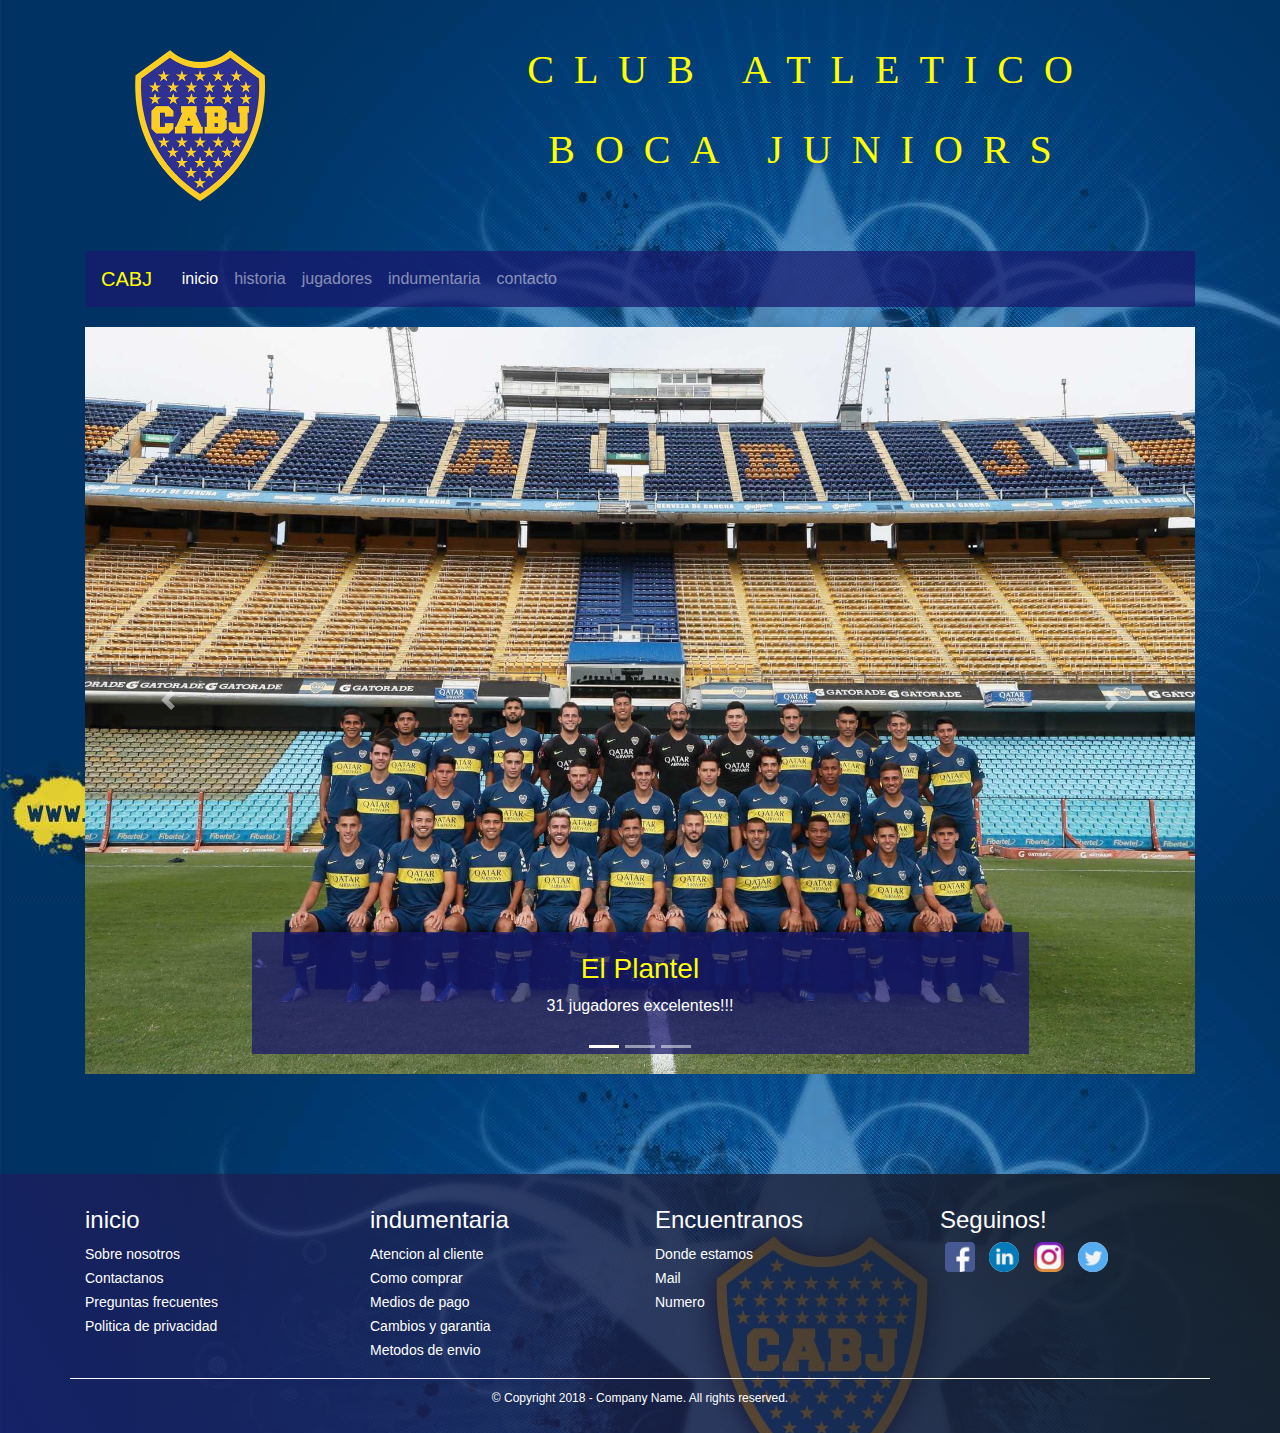
<file: index.html>
<!DOCTYPE html>
<html lang= "en" >
      <head>
        <meta charset="UTF-8">
        <meta name="viewport" content="width=device-width, initial-scale=1.0"/>
        <title>Boca</title>
        <link rel="stylesheet" href="css/inicio.css">

        <link rel="stylesheet" href="https://stackpath.bootstrapcdn.com/bootstrap/4.4.1/css/bootstrap.min.css" integrity="sha384-Vkoo8x4CGsO3+Hhxv8T/Q5PaXtkKtu6ug5TOeNV6gBiFeWPGFN9MuhOf23Q9Ifjh" crossorigin="anonymous">
    </head>
    <body class="fondo" background="imagenes/183902cc4f2de660c3d6bd6ad56c3ef7.jpg">

        <div class="container-sm">
        <header id="imagen1">
            <img src="imagenes/Club_Atletico_Boca_Juniors-logo-0885F318F0-seeklogo.com.png" class="escudo"  alt="">
  
            <h1 class="titulo">Club Atletico</br> Boca Juniors</h1> 
        </header>
      

        <nav class="navbar navbar-expand-lg navbar-dark "  style="background-color: rgba(24, 24, 109, 0.733);">
          <a class="navbar-brand" href="#" style="color: yellow;">CABJ <img class="logo" src="imagenes/Club_Atletico_Boca_Juniors-logo-0885F318F0-seeklogo.com.png" width="10%" alt=""></a>
         
            <button class="navbar-toggler" type="button" data-toggle="collapse" data-target="#navbarNav" aria-controls="navbarNav" aria-expanded="false" aria-label="Toggle navigation">
              <span class="navbar-toggler-icon"></span>
            </button>
            <div class="collapse navbar-collapse" id="navbarNav">
              <ul class="navbar-nav">
                <li class="nav-item active">
                  <a class="nav-link" href="index.html" >inicio <span class="sr-only">(current)</span></a>
                </li>
                <li class="nav-item">
                  <a class="nav-link" href="historia.html" >historia</a>
                </li>
                <li class="nav-item">
                  <a class="nav-link" href="jugadores.html">jugadores</a>
                </li>
                <li class="nav-item">
                    <a class="nav-link" href="indumentaria.html">indumentaria</a>
                  </li>
                  <li class="nav-item">
                    <a class="nav-link" href="contacto.html">contacto</a>
                  </li>



              </ul>
            </div>

          </nav> 
        </div>
        <div class="container-sm">

        <div id= "carouselExampleCaptions" class= "carousel slide" data-ride= "carousel" > 
          <ol class= "carousel-indicators" >
             <li data-target= "#carouselExampleCaptions" data-slide-to= "0" class= "active" ></li> <li data-target= "#carouselExampleCaptions" data-slide-to= "1" ></li> 
             <li data-target= "#carouselExampleCaptions" data-slide-to= "2" ></li>
          </ol>
           <div class= "carousel-inner" >
              <div class= "carousel-item active" > 
                <img src= "imagenes/plantel-boca-juniors_ff966.jpg" class= "d-block w-100" class= "img-fluid" alt= "Responsive image" alt="" >
                 <div class= "carousel-caption d-none d-md-block" > 
                   <h3> El Plantel </h3> 
                   <p> 31 jugadores excelentes!!! </p>
                   </div>
                   </div>
                    <div class= "carousel-item" >
                       <img src= "imagenes/bocaa.jpg" class= "d-block w-100" class= "img-fluid" alt= "Responsive image"alt="" >
                        <div class= "carousel-caption d-none d-md-block" >
                           <h3> Rossi </h3>
                            <p> Gran partido para tremendo jugador </p>
                           </div>
                           </div> 
                           <div class= "carousel-item" >
                              <img src= "imagenes/bocagrupo.jpg" class= "d-block w-100" class= "img-fluid" alt= "Responsive image"alt=""  > 
                              <div class= "carousel-caption d-none d-md-block" >
                                 <h3> Saludo final </h3>
                                  <p>Partido duro pero siempre con todas las ganas</p>
                                 </div>
                                 </div>
                                 </div>
                                  <a class= "carousel-control-prev" href= "#carouselExampleCaptions" role= "button" data-slide= "prev" > 
                                    <span class= "carousel-control-prev-icon" aria-hidden= "true" ></span>
                                     <span class= "sr-only" > Previous </span>
                                     </a> 
                                     <a class= "carousel-control-next" href= "#carouselExampleCaptions" role= "button" data-slide= "next" > <span class= "carousel-control-next-icon" aria-hidden= "true" ></span>
                                       <span class= "sr-only" > Next </span> 
                                      </a> 
                                    </div> 
        </div>
        

        <footer class="mainfooter" role="contentinfo">
          <div class="footer-middle">
          <div class="container">
            <div class="row">
              <div class="col-md-3 col-sm-6">
                <!--Column1-->
                <div class="footer-pad">
                  <h4>inicio</h4>
                  <ul class="list-unstyled">
                    <li><a href="#">Sobre nosotros</a></li>
                    <li><a href="#">Contactanos</a></li>
                    <li><a href="#">Preguntas frecuentes</a></li>
                    <li><a href="#">Politica de privacidad</a></li>
                  </ul>
                </div>
              </div>
              <div class="col-md-3 col-sm-6">
                <!--Column1-->
                <div class="footer-pad">
                  <h4>indumentaria</h4>
                  <ul class="list-unstyled">
                    <li><a href="#"></a></li>
                    <li><a href="#">Atencion al cliente</a></li>
                    <li><a href="#">Como comprar</a></li>
                    <li><a href="#">Medios de pago</a></li>
                    <li><a href="#">Cambios y garantia</a></li>
                    <li><a href="#">Metodos de envio</a></li>
                  </ul>
                </div>
              </div>
              <div class="col-md-3 col-sm-6">
                <!--Column1-->
                <div class="footer-pad">
                  <h4>Encuentranos</h4>
                  <ul class="list-unstyled">
                    <li><a href="#">Donde estamos</a></li>
                    <li><a href="#">Mail</a></li>
                    <li><a href="#">Numero</a></li>
                    <li>
                      <a href="#"></a>
                    </li>
                  </ul>
                </div>
              </div>
              <div class="col-md-3">
                <h4>Seguinos!</h4>
                    <ul class="social-network social-circle">
                     <li><a href="https://image.flaticon.com/icons/svg/733/733547.svg" class="icoFacebook" title="Facebook"><img src="imagenes/iconos/facebook.png" width="100%" alt=""></a></li>
                     <li><a href="#" class="icoLinkedin" title="Linkedin"><img src="imagenes/iconos/linkedin.png" width="100%" alt=""></a></li>
                     <li><a href="#" class="icoinstagram" title="instagram"><img src="imagenes/iconos/instagram.png" width="100%" alt=""></a></li>
                     <li><a href="#" class="icotwiter" title="twiter"><img src="imagenes/iconos/gorjeo.png" width="100%" alt=""></a></li>
                    </ul>				
            </div>
            </div>
          <div class="row">
            <div class="col-md-12 copy">
              <p class="text-center">&copy; Copyright 2018 - Company Name.  All rights reserved.</p>
            </div>
          </div>
        
        
          </div>
          </div>
        </footer>
        <script src="https://code.jquery.com/jquery-3.4.1.slim.min.js" integrity="sha384-J6qa4849blE2+poT4WnyKhv5vZF5SrPo0iEjwBvKU7imGFAV0wwj1yYfoRSJoZ+n" crossorigin="anonymous"></script>
 
        <script src="https://stackpath.bootstrapcdn.com/bootstrap/4.4.1/js/bootstrap.min.js" integrity="sha384-wfSDF2E50Y2D1uUdj0O3uMBJnjuUD4Ih7YwaYd1iqfktj0Uod8GCExl3Og8ifwB6" crossorigin="anonymous"></script>
    </body>
</html>
</file>
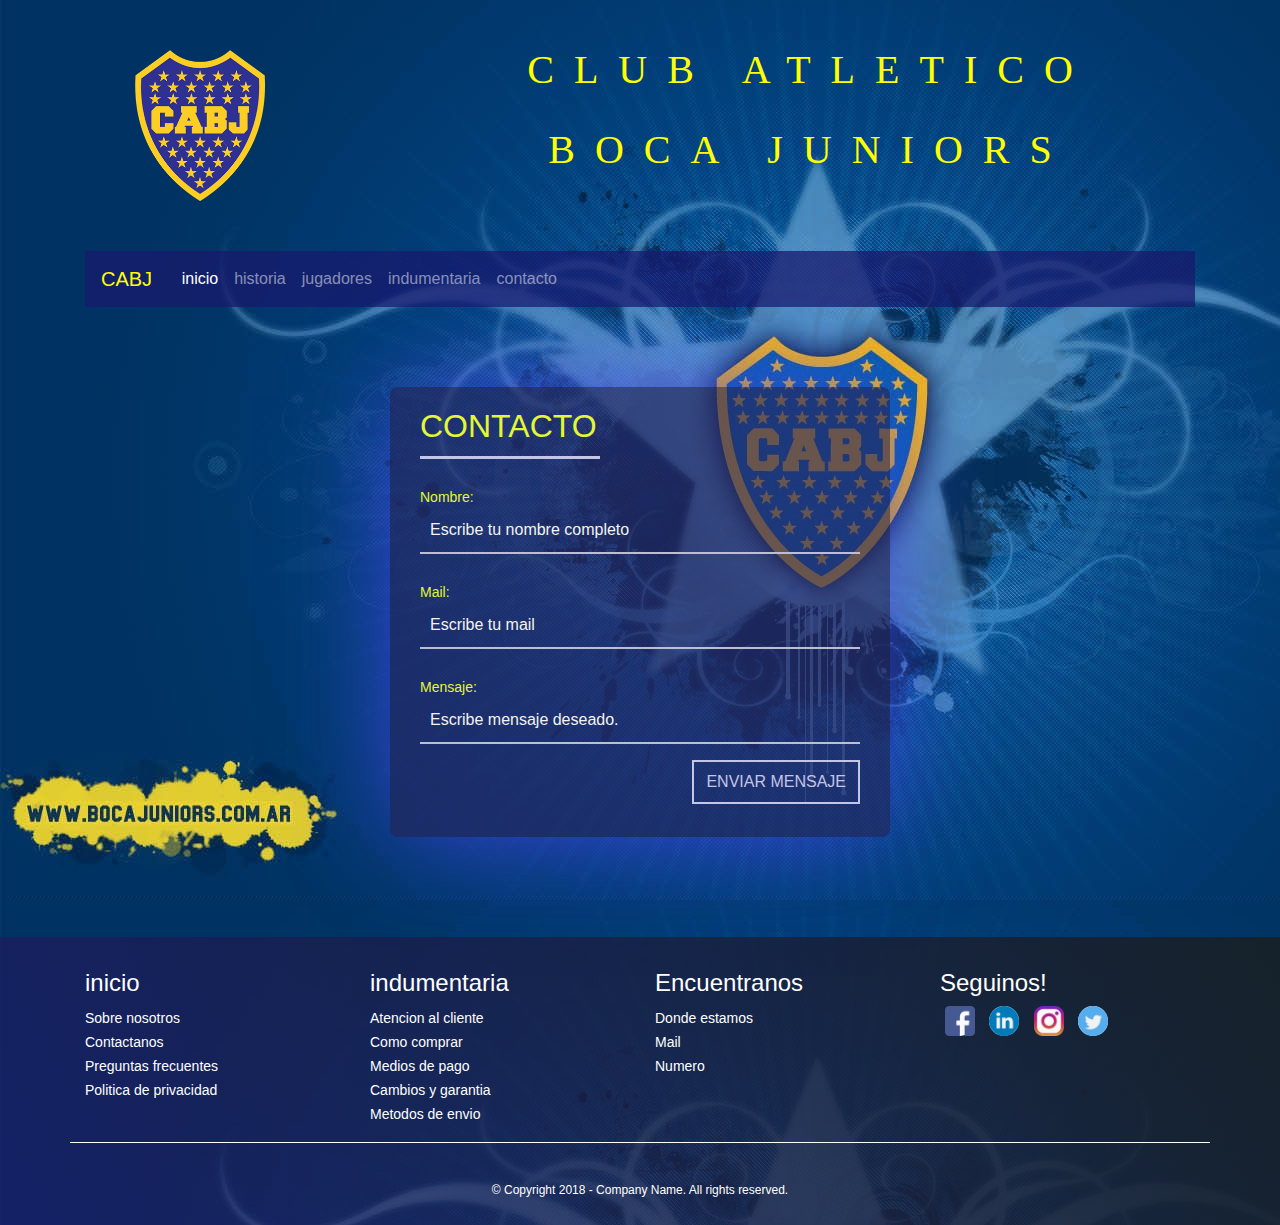
<file: contacto.html>
<!DOCTYPE html>
<html lang= "en" >
    <head>
        <meta charset="UTF-8">
        <meta name="viewport" content="width=device-width, initial-scale=1.0"/>
        <title>Boca</title>
        <link rel="stylesheet" href="css/contacto1.css">
        <link href="https://fonts.googleapis.com/css?family=Fjalla+One|Roboto+Mono&display=swap" rel="stylesheet">



        <link rel="stylesheet" href="https://stackpath.bootstrapcdn.com/bootstrap/4.4.1/css/bootstrap.min.css" integrity="sha384-Vkoo8x4CGsO3+Hhxv8T/Q5PaXtkKtu6ug5TOeNV6gBiFeWPGFN9MuhOf23Q9Ifjh" crossorigin="anonymous">
    </head>
    <body class="fondo" background="imagenes/183902cc4f2de660c3d6bd6ad56c3ef7.jpg">
    <div class="container-sm">
        <header id="imagen1">
            <img src="imagenes/Club_Atletico_Boca_Juniors-logo-0885F318F0-seeklogo.com.png" class="escudo"  alt="">
  
            <h1 class="titulo">Club Atletico</br> Boca Juniors</h1> 
        </header>
        <nav class="navbar navbar-expand-lg navbar-dark "  style="background-color: rgba(24, 24, 109, 0.733);">
          <a class="navbar-brand" href="#" style="color: yellow;">CABJ <img class="logo" src="imagenes/Club_Atletico_Boca_Juniors-logo-0885F318F0-seeklogo.com.png" width="10%" alt=""></a>
         
            <button class="navbar-toggler" type="button" data-toggle="collapse" data-target="#navbarNav" aria-controls="navbarNav" aria-expanded="false" aria-label="Toggle navigation">
              <span class="navbar-toggler-icon"></span>
            </button>
            <div class="collapse navbar-collapse" id="navbarNav">
              <ul class="navbar-nav">
                <li class="nav-item active">
                  <a class="nav-link" href="index.html" >inicio <span class="sr-only">(current)</span></a>
                </li>
                <li class="nav-item">
                  <a class="nav-link" href="historia.html" >historia</a>
                </li>
                <li class="nav-item">
                  <a class="nav-link" href="jugadores.html">jugadores</a>
                </li>
                <li class="nav-item">
                    <a class="nav-link" href="indumentaria.html">indumentaria</a>
                  </li>
                  <li class="nav-item">
                    <a class="nav-link" href="contacto.html">contacto</a>
                  </li>



              </ul>
            </div>

          </nav> 


    </div>
    <form class="form">
      <h2>CONTACTO</h2>
      <p type="Nombre:"><input placeholder="Escribe tu nombre completo"></input></p>
      <p type="Mail:"><input placeholder="Escribe tu mail"></input></p>
      <p type="Mensaje:"><input placeholder="Escribe mensaje deseado."></input></p>
      <button>ENVIAR MENSAJE</button>
    
  </form>
  <footer class="mainfooter" role="contentinfo">
    <div class="footer-middle">
    <div class="container">
      <div class="row">
        <div class="col-md-3 col-sm-6">
          <!--Column1-->
          <div class="footer-pad">
            <h4>inicio</h4>
            <ul class="list-unstyled">
              <li><a href="#">Sobre nosotros</a></li>
              <li><a href="#">Contactanos</a></li>
              <li><a href="#">Preguntas frecuentes</a></li>
              <li><a href="#">Politica de privacidad</a></li>
            </ul>
          </div>
        </div>
        <div class="col-md-3 col-sm-6">
          <!--Column1-->
          <div class="footer-pad">
            <h4>indumentaria</h4>
            <ul class="list-unstyled">
              <li><a href="#"></a></li>
              <li><a href="#">Atencion al cliente</a></li>
              <li><a href="#">Como comprar</a></li>
              <li><a href="#">Medios de pago</a></li>
              <li><a href="#">Cambios y garantia</a></li>
              <li><a href="#">Metodos de envio</a></li>
            </ul>
          </div>
        </div>
        <div class="col-md-3 col-sm-6">
          <!--Column1-->
          <div class="footer-pad">
            <h4>Encuentranos</h4>
            <ul class="list-unstyled">
              <li><a href="#">Donde estamos</a></li>
              <li><a href="#">Mail</a></li>
              <li><a href="#">Numero</a></li>
              <li>
                <a href="#"></a>
              </li>
            </ul>
          </div>
        </div>
        <div class="col-md-3">
          <h4>Seguinos!</h4>
              <ul class="social-network social-circle">
               <li><a href="https://www.facebook.com/BocaJuniors/" class="icoFacebook" title="Facebook"><img src="imagenes/iconos/facebook.png" width="100%" alt=""></a></li>
               <li><a href="https://www.linkedin.com/company/boca-juniors/about/" class="icoLinkedin" title="Linkedin"><img src="imagenes/iconos/linkedin.png" width="100%" alt=""></a></li>
               <li><a href="https://www.instagram.com/bocajrsoficial/?hl=es-la" class="icoinstagram" title="instagram"><img src="imagenes/iconos/instagram.png" width="100%" alt=""></a></li>
               <li><a href="https://twitter.com/BocaJrsOficial?ref_src=twsrc%5Egoogle%7Ctwcamp%5Eserp%7Ctwgr%5Eauthor" class="icotwiter" title="twiter"><img src="imagenes/iconos/gorjeo.png" width="100%" alt=""></a></li>
              </ul>				
      </div>
      </div>
    <div class="row">
      <div class="col-md-12 copy">
        <p class="text-center">&copy; Copyright 2018 - Company Name.  All rights reserved.</p>
      </div>
    </div>
  
  
    </div>
    </div>
  </footer>
  <script src="https://code.jquery.com/jquery-3.4.1.slim.min.js" integrity="sha384-J6qa4849blE2+poT4WnyKhv5vZF5SrPo0iEjwBvKU7imGFAV0wwj1yYfoRSJoZ+n" crossorigin="anonymous"></script>
 
  <script src="https://stackpath.bootstrapcdn.com/bootstrap/4.4.1/js/bootstrap.min.js" integrity="sha384-wfSDF2E50Y2D1uUdj0O3uMBJnjuUD4Ih7YwaYd1iqfktj0Uod8GCExl3Og8ifwB6" crossorigin="anonymous"></script>
    </body>
</html>
</file>
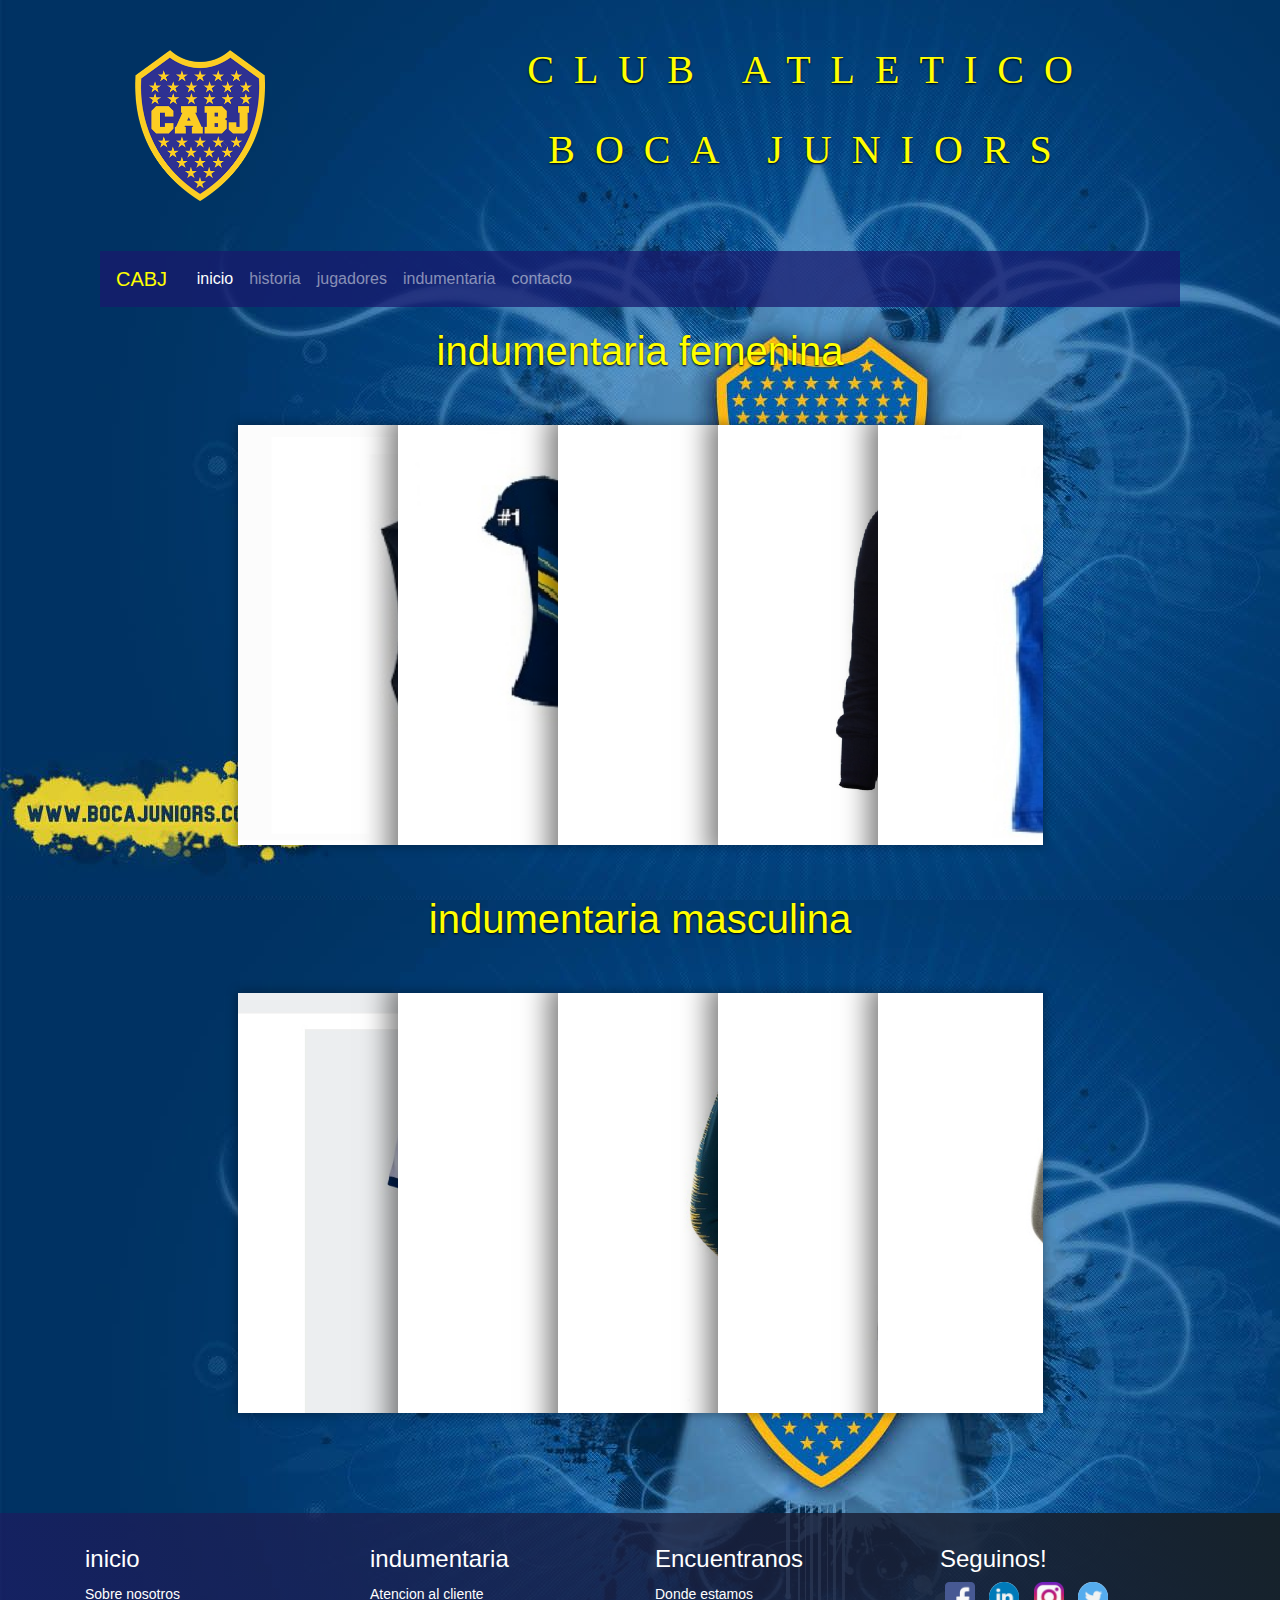
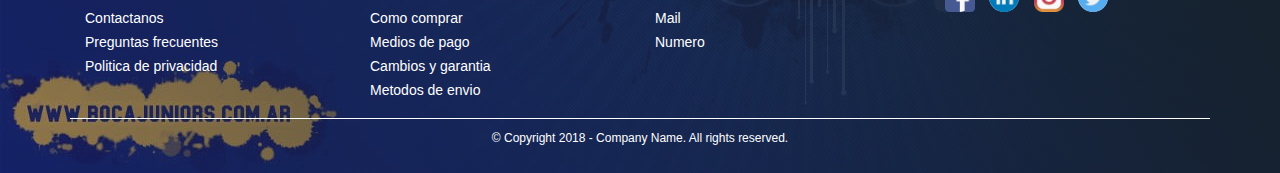
<file: indumentaria.html>
<!doctype html>
 <html lang= "en" >
        <head> 
         <meta charset= "utf-8" > 
         <meta name= "viewport" content= "width=device-width, initial-scale=1, shrink-to-fit=no" > 
          <link rel= "stylesheet" href= "https://stackpath.bootstrapcdn.com/bootstrap/4.4.1/css/bootstrap.min.css" integrity= "sha384-Vkoo8x4CGsO3+Hhxv8T/Q5PaXtkKtu6ug5TOeNV6gBiFeWPGFN9MuhOf23Q9Ifjh" crossorigin= "anonymous" >
          <link rel="stylesheet" href="css/indumentaria.css">
          <link href="https://fonts.googleapis.com/css?family=Sigmar+One&display=swap" rel="stylesheet">

           <title>
             Indumentaria </title>
        </head>
        <body class="fondo" background="imagenes/183902cc4f2de660c3d6bd6ad56c3ef7.jpg">
          <div class="container-sm">
              <header id="imagen1">
                  <img src="imagenes/Club_Atletico_Boca_Juniors-logo-0885F318F0-seeklogo.com.png" class="escudo"  alt="">
        
                  <h1 class="titulo">Club Atletico</br> Boca Juniors</h1> 
              </header>   
              <div class="container-sm">
                <nav class="navbar navbar-expand-lg navbar-dark "  style="background-color: rgba(24, 24, 109, 0.733);">
                  <a class="navbar-brand" href="#" style="color: yellow;">CABJ <img class="logo" src="imagenes/Club_Atletico_Boca_Juniors-logo-0885F318F0-seeklogo.com.png" width="10%" alt=""></a>
                 
                    <button class="navbar-toggler" type="button" data-toggle="collapse" data-target="#navbarNav" aria-controls="navbarNav" aria-expanded="false" aria-label="Toggle navigation">
                      <span class="navbar-toggler-icon"></span>
                    </button>
                    <div class="collapse navbar-collapse" id="navbarNav">
                      <ul class="navbar-nav">
                        <li class="nav-item active">
                          <a class="nav-link" href="index.html" >inicio <span class="sr-only">(current)</span></a>
                        </li>
                        <li class="nav-item">
                          <a class="nav-link" href="historia.html" >historia</a>
                        </li>
                        <li class="nav-item">
                          <a class="nav-link" href="jugadores.html">jugadores</a>
                        </li>
                        <li class="nav-item">
                            <a class="nav-link" href="indumentaria.html">indumentaria</a>
                          </li>
                          <li class="nav-item">
                            <a class="nav-link" href="contacto.html">contacto</a>
                          </li>
        
        
        
                      </ul>
                    </div>
        
                  </nav> 
            </div>
          </div>

<div class="container">
<h1 style="color: yellow;">indumentaria femenina</h1>
<div class="contenedor-galeria">
  <ul>
    <li >
      <div class="titulo-imagen" >
        <a href="https://listado.mercadolibre.com.ar/musculosa-boca-juniors-mujer">
          Musculosa Boca Juniors<br>$600</a>
      </div >
        <img class="imagen-l"  src="imagenes/indumentaria/fem/remeramodificada.jpg">
    </li>
    <li>
      <div class="titulo-imagen">
        <a href="https://deportes.mercadolibre.com.ar/futbol/indumentaria-femenina-boca-juniors">Remeras Boca juniors<br>$1200</a>
      </div>
      <img src="imagenes/indumentaria/fem/remera-boca-juniors-mujer-dama-xeneize-club-futbol-premium-D_NQ_NP_782712-MLA27458134493_052018-Q.jpg">
    </li>
    <li>
          <div class="titulo-imagen">
            <a href="https://ropa.mercadolibre.com.ar/remeras-musculosas-chombas/mujer/corta/bsas-gba-sur/mucsculosa-turquesa-con-letras-blancas">Remera de boca-la mitad mas unos<br>$950</a>
          </div>
      <img src="imagenes/indumentaria/fem/remera-ranglan-mujer-boca-juniors-letras-eabj3-D_NQ_NP_993808-MLA31891322924_082019-Q.jpg">
    </li>
    <li>
          <div class="titulo-imagen">
            <a href="https://listado.mercadolibre.com.ar/remeras-de-boca-ropa-femenina#D[A:remeras%20de%20boca%20ropa%20femenina]">Buzo Boca<br>$2000</a>
          </div>
      <img src="imagenes/indumentaria/fem/buzomodi.jpg">
    </li>
    <li>
          <div class="titulo-imagen">
            <a href="https://www.co-27.com/producto/boca-juniors-musculosa-dama-premium">Boca Juniors Musculosa Dama Premium<br>$600</a>
          </div>
      <img src="imagenes/indumentaria/fem/remeraazul.jpg">
    </li>
  </ul>
</div>

<h1 style="color: yellow;">indumentaria masculina</h1>
<div class="contenedor-galeria">
  <ul>
    <li>
      <div class="titulo-imagen" >
        <a href="https://www.opensports.com.ar/camiseta-adidas-boca-juniors-away-kids-2020-2021-gl4170.html">
          Camiseta Adidas Boca Juniors Away <br>$3899</a>
      </div >
        <img class="imagen-l"  src="imagenes/indumentaria/masc/Camiseta_Visitante_Boca_Juniors_Blanco_GL4171_01_laydown.jpg">
    </li>
    <li>
      <div class="titulo-imagen">
        <a href="https://www.taringa.net/MARTOM3/campera-nike-boca-authentic-windrunner-1199-toda-la-indumentaria-en_15hiel">
          CAMPERA NIKE BOCA AUTHENTIC WINDRUNNER<br>$1199</a>
      </div>
      <img src="imagenes/indumentaria/masc/59e79d06d269e-423768-500x500.jpg">
    </li>
    <li>
          <div class="titulo-imagen">
            <a href="https://ropa.mercadolibre.com.ar/remeras-musculosas-chombas/mujer/corta/bsas-gba-sur/mucsculosa-turquesa-con-letras-blancas">Campera Nike<br>$1250</a>
          </div>
      <img src="imagenes/indumentaria/masc/5b51f15248ea1-445780-500x500.jpg">
    </li>
    <li>
          <div class="titulo-imagen">
            <a href="https://listado.mercadolibre.com.ar/remeras-de-boca-ropa-femenina#D[A:remeras%20de%20boca%20ropa%20femenina]">Campera dexteer boca<br>$3100</a>
          </div>
      <img src="imagenes/indumentaria/masc/campera-boca-juniors-nike-con-capucha-originales-xxl-D_NQ_NP_802142-MLA31020599120_062019-Q.jpg">
    </li>
    <li>
          <div class="titulo-imagen">
            <a href="https://www.olx.com.ar/item/campera-hoodie-nike-de-boca-juniors-iid-1065572586">Boca 
              Campera Hoodie Nike de Boca Juniors<br>$2800</a>
          </div>
      <img src="imagenes/indumentaria/masc/5cbf06924aaed-467317-500x500.jpg">
    </li>
  </ul>
</div>
</div>

<footer class="mainfooter" role="contentinfo">
  <div class="footer-middle">
  <div class="container">
    <div class="row">
      <div class="col-md-3 col-sm-6">
        <!--Column1-->
        <div class="footer-pad">
          <h4>inicio</h4>
          <ul class="list-unstyled">
            <li><a href="#">Sobre nosotros</a></li>
            <li><a href="#">Contactanos</a></li>
            <li><a href="#">Preguntas frecuentes</a></li>
            <li><a href="#">Politica de privacidad</a></li>
          </ul>
        </div>
      </div>
      <div class="col-md-3 col-sm-6">
        <!--Column1-->
        <div class="footer-pad">
          <h4>indumentaria</h4>
          <ul class="list-unstyled">
            <li><a href="#"></a></li>
            <li><a href="#">Atencion al cliente</a></li>
            <li><a href="#">Como comprar</a></li>
            <li><a href="#">Medios de pago</a></li>
            <li><a href="#">Cambios y garantia</a></li>
            <li><a href="#">Metodos de envio</a></li>
          </ul>
        </div>
      </div>
      <div class="col-md-3 col-sm-6">
        <!--Column1-->
        <div class="footer-pad">
          <h4>Encuentranos</h4>
          <ul class="list-unstyled">
            <li><a href="#">Donde estamos</a></li>
            <li><a href="#">Mail</a></li>
            <li><a href="#">Numero</a></li>
            <li>
              <a href="#"></a>
            </li>
          </ul>
        </div>
      </div>
      <div class="col-md-3">
        <h4>Seguinos!</h4>
            <ul class="social-network social-circle">
             <li><a href="https://image.flaticon.com/icons/svg/733/733547.svg" class="icoFacebook" title="Facebook"><img src="imagenes/iconos/facebook.png" width="100%" alt=""></a></li>
             <li><a href="#" class="icoLinkedin" title="Linkedin"><img src="imagenes/iconos/linkedin.png" width="100%" alt=""></a></li>
             <li><a href="#" class="icoinstagram" title="instagram"><img src="imagenes/iconos/instagram.png" width="100%" alt=""></a></li>
             <li><a href="#" class="icotwiter" title="twiter"><img src="imagenes/iconos/gorjeo.png" width="100%" alt=""></a></li>
            </ul>				
    </div>
    </div>
  <div class="row">
    <div class="col-md-12 copy">
      <p class="text-center">&copy; Copyright 2018 - Company Name.  All rights reserved.</p>
    </div>
  </div>


  </div>
  </div>
</footer>
          
<script src="https://code.jquery.com/jquery-3.4.1.slim.min.js" integrity="sha384-J6qa4849blE2+poT4WnyKhv5vZF5SrPo0iEjwBvKU7imGFAV0wwj1yYfoRSJoZ+n" crossorigin="anonymous"></script>
 
<script src="https://stackpath.bootstrapcdn.com/bootstrap/4.4.1/js/bootstrap.min.js" integrity="sha384-wfSDF2E50Y2D1uUdj0O3uMBJnjuUD4Ih7YwaYd1iqfktj0Uod8GCExl3Og8ifwB6" crossorigin="anonymous"></script>

        </body>
 </html>
</file>
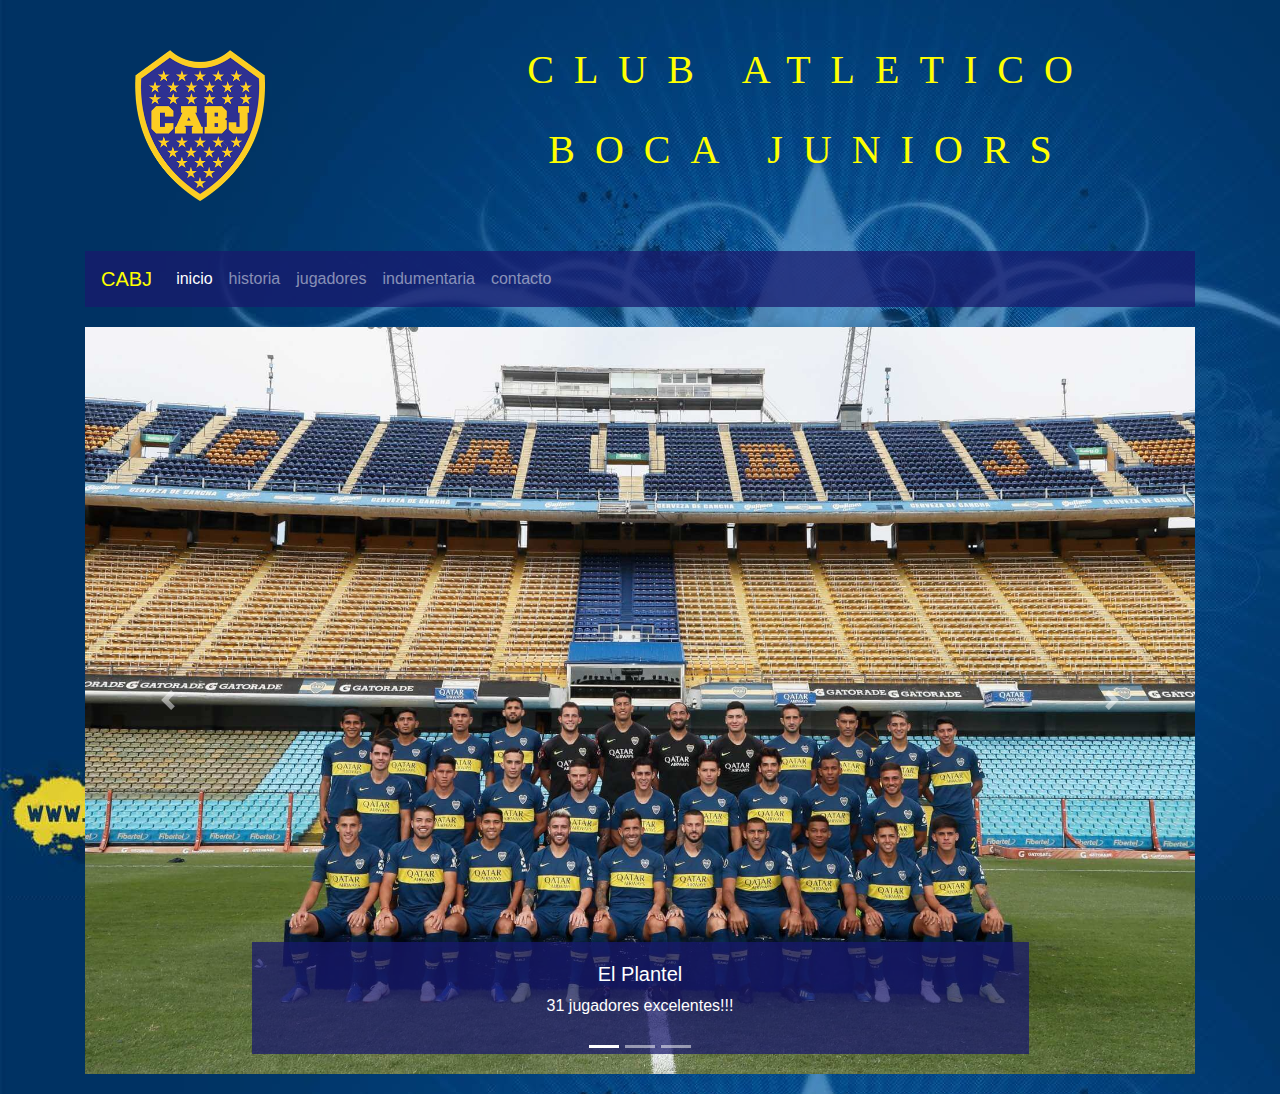
<file: inicio.html>
<!DOCTYPE html>
<html lang= "en" >
      <head>
        <meta charset="UTF-8">
        <meta name="viewport" content="width=device-width, initial-scale=1.0"/>
        <title>Boca</title>
        <link rel="stylesheet" href="css/inicio.css">

        <link rel="stylesheet" href="https://stackpath.bootstrapcdn.com/bootstrap/4.4.1/css/bootstrap.min.css" integrity="sha384-Vkoo8x4CGsO3+Hhxv8T/Q5PaXtkKtu6ug5TOeNV6gBiFeWPGFN9MuhOf23Q9Ifjh" crossorigin="anonymous">
    </head>
    <body class="fondo" background="imagenes/183902cc4f2de660c3d6bd6ad56c3ef7.jpg">

        <div class="container-sm">
        <header id="imagen1">
            <img src="imagenes/Club_Atletico_Boca_Juniors-logo-0885F318F0-seeklogo.com.png" class="escudo"  alt="">
  
            <h1 class="titulo">Club Atletico</br> Boca Juniors</h1> 
        </header>
      

        <nav class="navbar navbar-expand-lg navbar-dark "  style="background-color: rgba(24, 24, 109, 0.733);">
          <a class="navbar-brand" href="#" style="color: yellow;">CABJ</a>
         
            <button class="navbar-toggler" type="button" data-toggle="collapse" data-target="#navbarNav" aria-controls="navbarNav" aria-expanded="false" aria-label="Toggle navigation">
              <span class="navbar-toggler-icon"></span>
            </button>
            <div class="collapse navbar-collapse" id="navbarNav">
              <ul class="navbar-nav">
                <li class="nav-item active">
                  <a class="nav-link" href="inicio.html" >inicio <span class="sr-only">(current)</span></a>
                </li>
                <li class="nav-item">
                  <a class="nav-link" href="historia.html" >historia</a>
                </li>
                <li class="nav-item">
                  <a class="nav-link" href="jugadores.html">jugadores</a>
                </li>
                <li class="nav-item">
                    <a class="nav-link" href="indumentaria.html">indumentaria</a>
                  </li>
                  <li class="nav-item">
                    <a class="nav-link" href="contacto.html">contacto</a>
                  </li>



              </ul>
            </div>

          </nav> 
        </div>
        <div class="container-sm">

        <div id= "carouselExampleCaptions" class= "carousel slide" data-ride= "carousel" > 
          <ol class= "carousel-indicators" >
             <li data-target= "#carouselExampleCaptions" data-slide-to= "0" class= "active" ></li> <li data-target= "#carouselExampleCaptions" data-slide-to= "1" ></li> 
             <li data-target= "#carouselExampleCaptions" data-slide-to= "2" ></li>
          </ol>
           <div class= "carousel-inner" >
              <div class= "carousel-item active" > 
                <img src= "imagenes/plantel-boca-juniors_ff966.jpg" class= "d-block w-100" class= "img-fluid" alt= "Responsive image" alt="" >
                 <div class= "carousel-caption d-none d-md-block" > 
                   <h5> El Plantel </h5> 
                   <p> 31 jugadores excelentes!!! </p>
                   </div>
                   </div>
                    <div class= "carousel-item" >
                       <img src= "imagenes/bocaa.jpg" class= "d-block w-100" class= "img-fluid" alt= "Responsive image"alt="" >
                        <div class= "carousel-caption d-none d-md-block" >
                           <h5> El Plantel </h5>
                            <p> 31 jugadores excelentes </p>
                           </div>
                           </div> 
                           <div class= "carousel-item" >
                              <img src= "imagenes/bocagrupo.jpg" class= "d-block w-100" class= "img-fluid" alt= "Responsive image"alt=""  > 
                              <div class= "carousel-caption d-none d-md-block" >
                                 <h5> Rossi </h5>
                                  <p>Gran partido para tremendo jugador </p>
                                 </div>
                                 </div>
                                 </div>
                                  <a class= "carousel-control-prev" href= "#carouselExampleCaptions" role= "button" data-slide= "prev" > 
                                    <span class= "carousel-control-prev-icon" aria-hidden= "true" ></span>
                                     <span class= "sr-only" > Previous </span>
                                     </a> 
                                     <a class= "carousel-control-next" href= "#carouselExampleCaptions" role= "button" data-slide= "next" > <span class= "carousel-control-next-icon" aria-hidden= "true" ></span>
                                       <span class= "sr-only" > Next </span> 
                                      </a> 
                                    </div> 
        </div>
        <script src="https://code.jquery.com/jquery-3.4.1.slim.min.js" integrity="sha384-J6qa4849blE2+poT4WnyKhv5vZF5SrPo0iEjwBvKU7imGFAV0wwj1yYfoRSJoZ+n" crossorigin="anonymous"></script>
 
        <script src="https://stackpath.bootstrapcdn.com/bootstrap/4.4.1/js/bootstrap.min.js" integrity="sha384-wfSDF2E50Y2D1uUdj0O3uMBJnjuUD4Ih7YwaYd1iqfktj0Uod8GCExl3Og8ifwB6" crossorigin="anonymous"></script>
    </body>
</html>
</file>
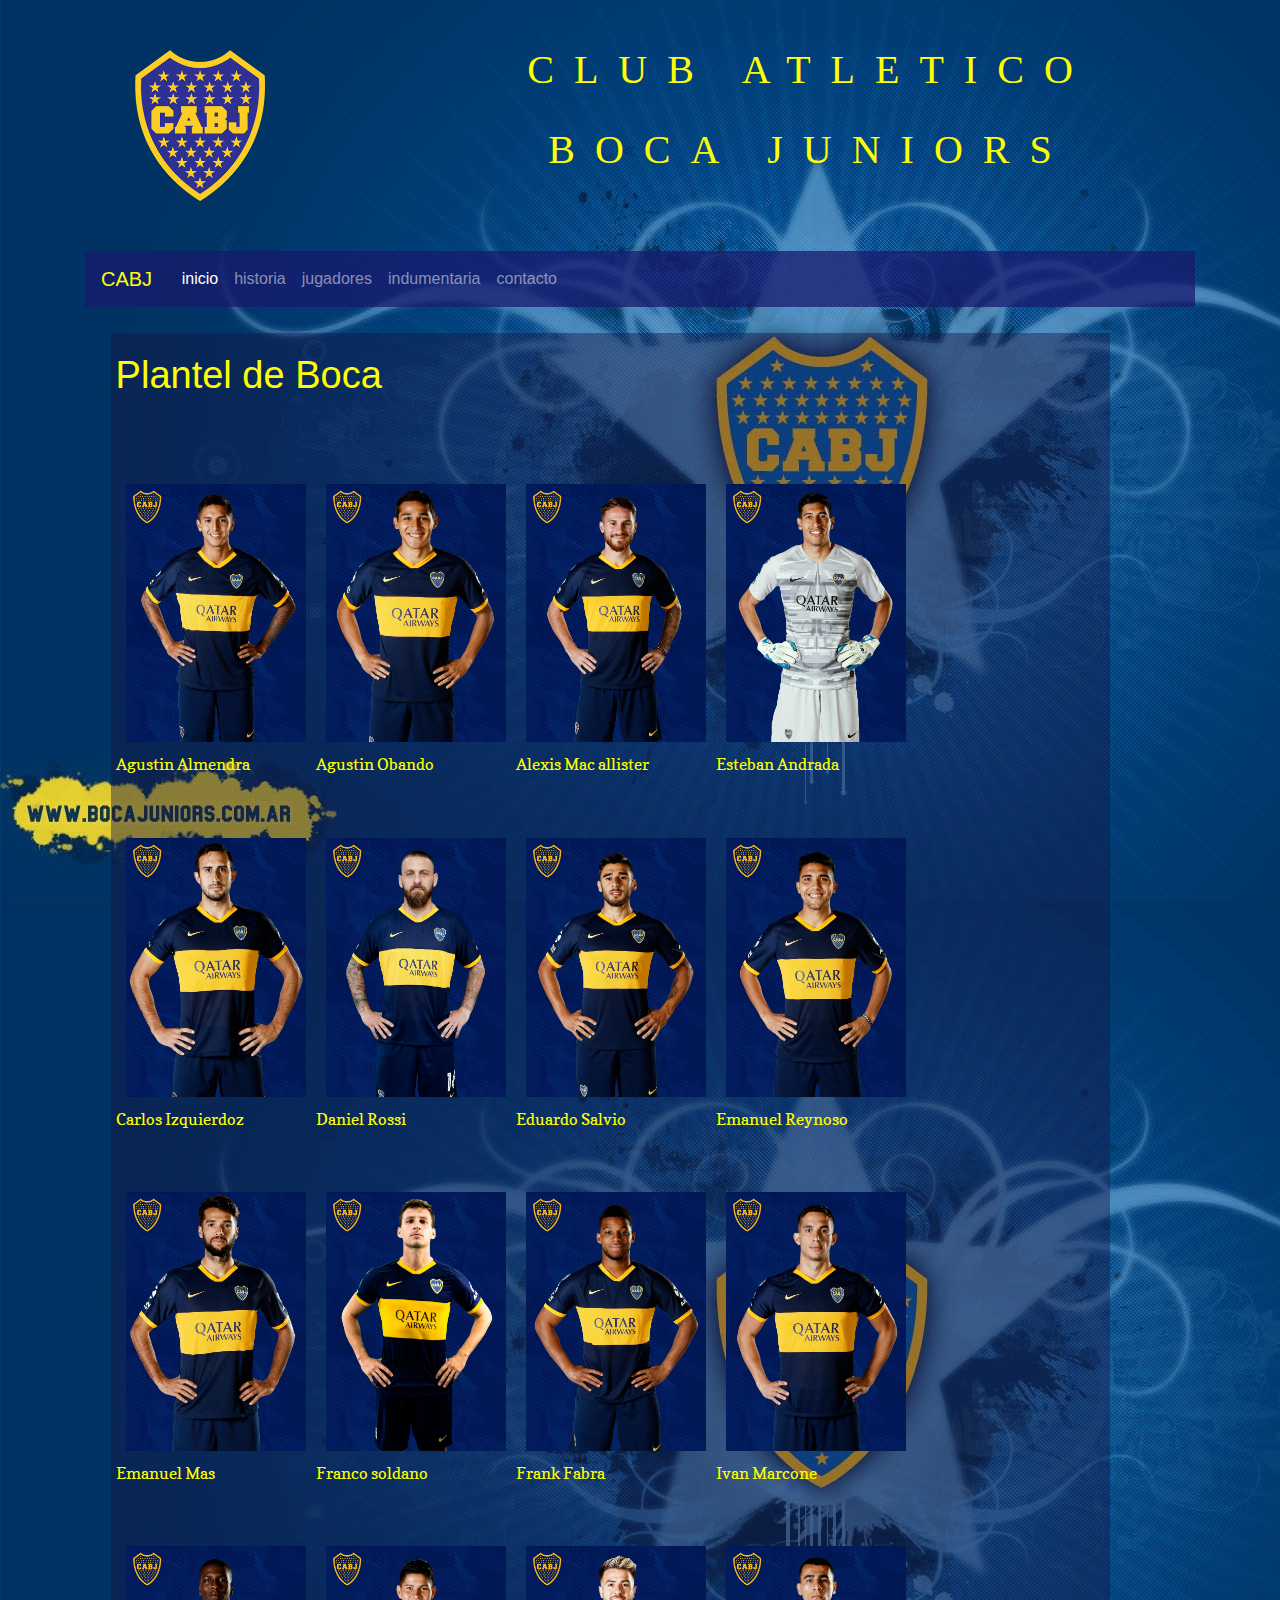
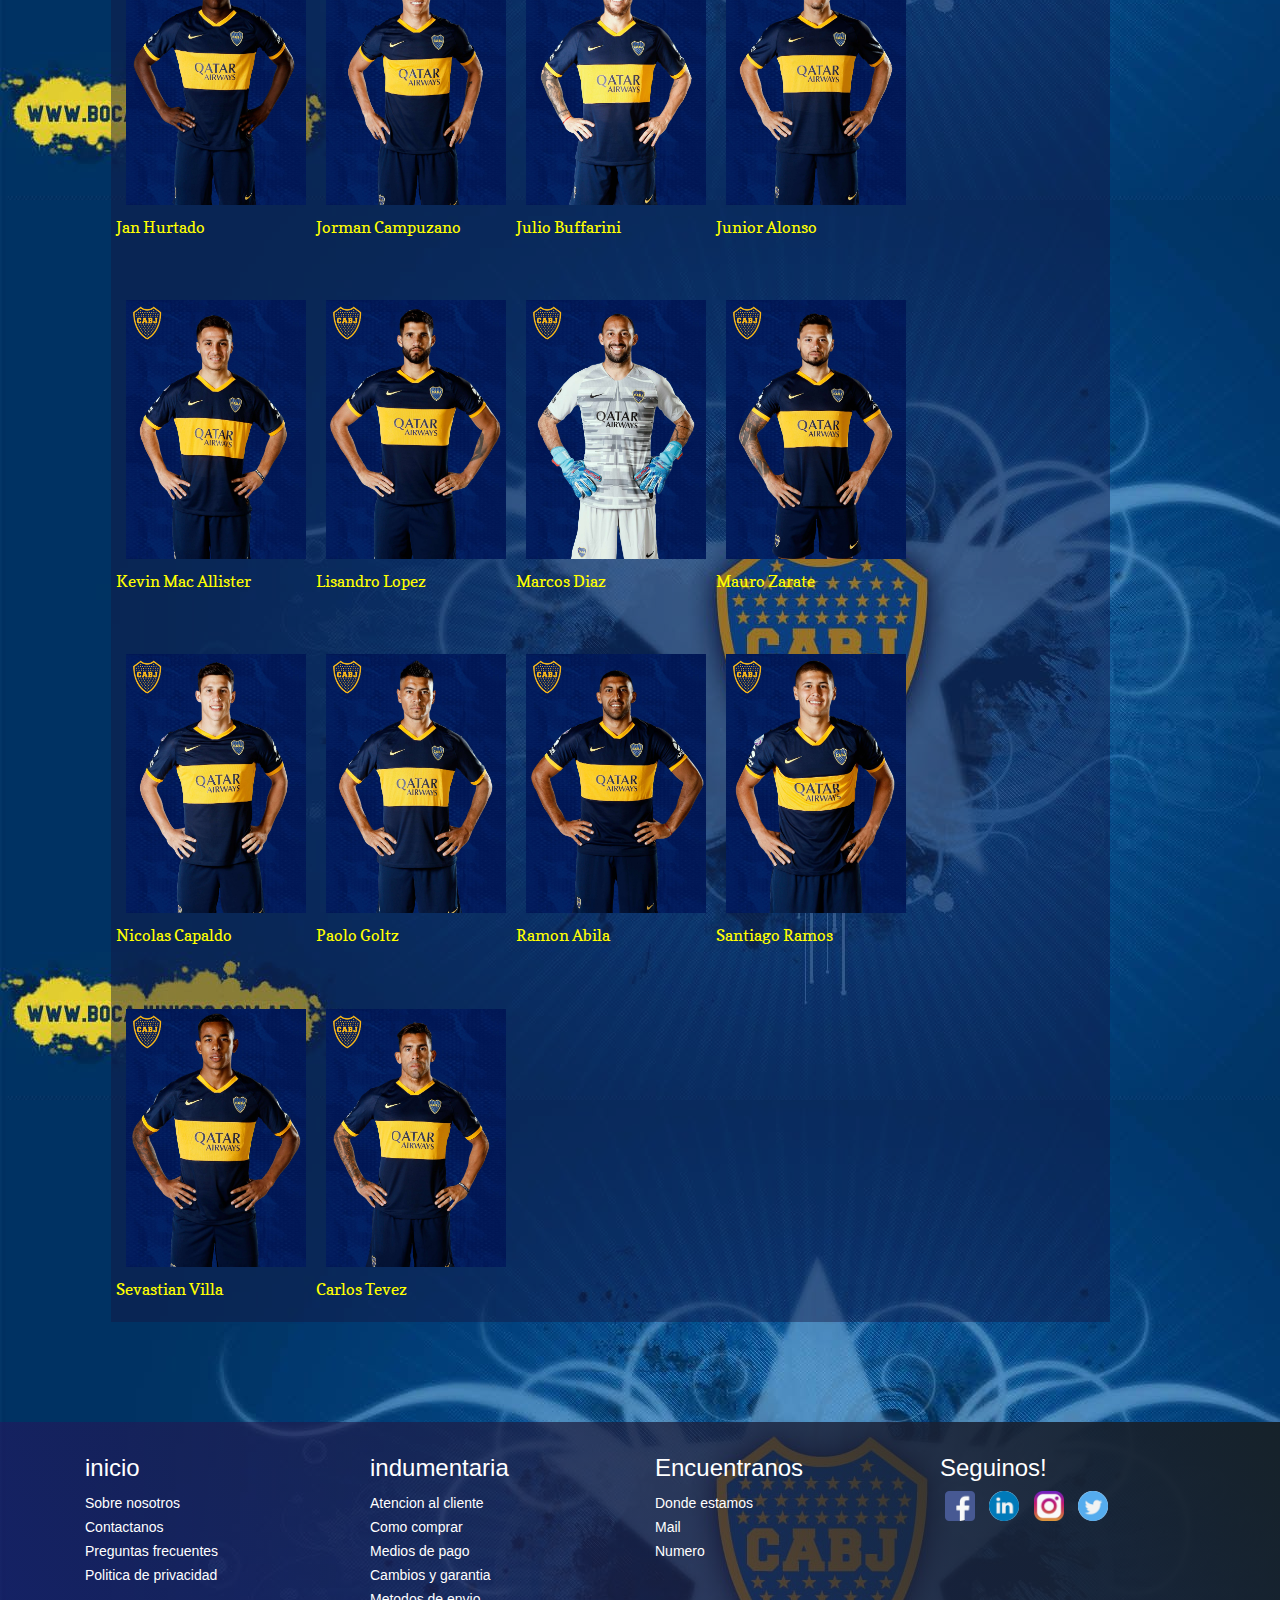
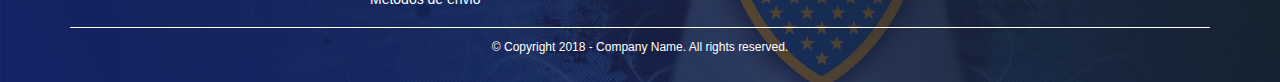
<file: jugadores.html>
<!DOCTYPE html>
<html lang= "en" >
    <head>
        <meta charset="UTF-8">
        <meta name="viewport" content="width=device-width, initial-scale=1.0"/>
        <title>Boca</title>
        <link rel="stylesheet" href="css/jugadores.css">

        <link rel="stylesheet" href="https://stackpath.bootstrapcdn.com/bootstrap/4.4.1/css/bootstrap.min.css" integrity="sha384-Vkoo8x4CGsO3+Hhxv8T/Q5PaXtkKtu6ug5TOeNV6gBiFeWPGFN9MuhOf23Q9Ifjh" crossorigin="anonymous">
        <link href="https://fonts.googleapis.com/css?family=Alfa+Slab+One|Anton|Bungee|Copse|Sigmar+One&display=swap" rel="stylesheet">

    </head>
    <body class="fondo" background="imagenes/183902cc4f2de660c3d6bd6ad56c3ef7.jpg">
    <div class="container-sm">
        <header id="imagen1">
            <img src="imagenes/Club_Atletico_Boca_Juniors-logo-0885F318F0-seeklogo.com.png" class="escudo"  alt="">
  
            <h1 class="titulo">Club Atletico</br> Boca Juniors</h1> 
        </header>
        <nav class="navbar navbar-expand-lg navbar-dark "  style="background-color: rgba(24, 24, 109, 0.733);">
          <a class="navbar-brand" href="#" style="color: yellow;">CABJ <img class="logo" src="imagenes/Club_Atletico_Boca_Juniors-logo-0885F318F0-seeklogo.com.png" width="10%" alt=""></a>
         
            <button class="navbar-toggler" type="button" data-toggle="collapse" data-target="#navbarNav" aria-controls="navbarNav" aria-expanded="false" aria-label="Toggle navigation">
              <span class="navbar-toggler-icon"></span>
            </button>
            <div class="collapse navbar-collapse" id="navbarNav">
              <ul class="navbar-nav">
                <li class="nav-item active">
                  <a class="nav-link" href="index.html" >inicio <span class="sr-only">(current)</span></a>
                </li>
                <li class="nav-item">
                  <a class="nav-link" href="historia.html" >historia</a>
                </li>
                <li class="nav-item">
                  <a class="nav-link" href="jugadores.html">jugadores</a>
                </li>
                <li class="nav-item">
                    <a class="nav-link" href="indumentaria.html">indumentaria</a>
                  </li>
                  <li class="nav-item">
                    <a class="nav-link" href="contacto.html">contacto</a>
                  </li>



              </ul>
            </div>

          </nav> 
    </div>
<div class="container">
   <div class="equipo-container" >
    <div class="equipo-c">
      <h1 class="plantel"
      >Plantel de Boca</h1>
    </div>  
      <div class="equipo-c">
      <figure class="equipo-item">
        <img src="imagenes/jugadores/agustinalmendra_563f7.jpg" class="equipo-imagen" alt="">
        <figcaption>Agustin Almendra</figcaption>              
      </figure>
      <figure class="equipo-item">
        <img src="imagenes/jugadores/agustinobando_a8940.jpg" class="equipo-imagen" alt="">
          <figcaption>Agustin Obando</figcaption>
      </figure>
      <figure class="equipo-item">
        <img src="imagenes/jugadores/alexisa-mac-allister_1dac0.jpg" class="equipo-imagen"  alt="">
          <figcaption>Alexis Mac allister</figcaption>
      </figure>
      <figure class="equipo-item">
        <img src="imagenes/jugadores/andrada_3e927.jpg" class="equipo-imagen"  alt="">
          <figcaption>Esteban Andrada</figcaption>
      </figure>
    </div>
    <div class="equipo-c">

      <figure class="equipo-item">
        <img src="imagenes/jugadores/carlosizquierdoz_59c9e.jpg" class="equipo-imagen"  alt="">
          <figcaption>Carlos Izquierdoz</figcaption>
      </figure>
      <figure class="equipo-item">
        <img src="imagenes/jugadores/danielde-rossi_7ce7d.jpg" class="equipo-imagen"  alt="">
          <figcaption>Daniel Rossi</figcaption>
      </figure>
      <figure class="equipo-item">
        <img src="imagenes/jugadores/eduardosalvio_fdda8.jpg" class="equipo-imagen"  alt="">
          <figcaption>Eduardo Salvio</figcaption>
      </figure>
      <figure class="equipo-item">
        <img src="imagenes/jugadores/emanuelreynoso_eddda.jpg" class="equipo-imagen"  alt="">
          <figcaption>Emanuel Reynoso</figcaption>
      </figure>
      
    </div>
    <div class="equipo-c">

      <figure class="equipo-item">
        <img src="imagenes/jugadores/emmanuelmas_b3421.jpg" class="equipo-imagen"  alt="">
          <figcaption>Emanuel Mas</figcaption>
      </figure>
      <figure class="equipo-item">
        <img src="imagenes/jugadores/francosoldano_1f5c9.jpg" class="equipo-imagen"  alt="">
          <figcaption>Franco soldano</figcaption>
      </figure>
      <figure class="equipo-item">
        <img src="imagenes/jugadores/frankfabra_7632b.jpg" class="equipo-imagen"  alt="">
          <figcaption>Frank Fabra</figcaption>
      </figure>
      <figure class="equipo-item">
        <img src="imagenes/jugadores/ivanmarcone_87e30.jpg" class="equipo-imagen"  alt="">
          <figcaption>Ivan Marcone</figcaption>
      </figure>
      
    </div>
    <div class="equipo-c">

      <figure class="equipo-item">
        <img src="imagenes/jugadores/janhurtado_82f7d.jpg" class="equipo-imagen"  alt="">
          <figcaption>Jan Hurtado</figcaption>
      </figure>
      <figure class="equipo-item">
        <img src="imagenes/jugadores/jormancampuzano_9f55a.jpg" class="equipo-imagen"  alt="">
          <figcaption>Jorman Campuzano</figcaption>
      </figure>
      <figure class="equipo-item">
        <img src="imagenes/jugadores/juliobuffarini_41bf3.jpg" class="equipo-imagen"  alt="">
          <figcaption>Julio Buffarini</figcaption>
      </figure>
      <figure class="equipo-item">
        <img src="imagenes/jugadores/junioralonso_4f3b9.jpg" class="equipo-imagen"  alt="">
          <figcaption>Junior Alonso</figcaption>
      </figure>
      
    </div>
    <div class="equipo-c">

      <figure class="equipo-item">
        <img src="imagenes/jugadores/kevin-mac-allister_32bf3.jpg" class="equipo-imagen"  alt="">
          <figcaption>Kevin Mac Allister</figcaption>
      </figure>
      <figure class="equipo-item">
        <img src="imagenes/jugadores/lisandrolopez_988ae.jpg" class="equipo-imagen"  alt="">
          <figcaption>Lisandro Lopez</figcaption>
      </figure>
      <figure class="equipo-item">
        <img src="imagenes/jugadores/marcosdiaz_2dfed.jpg" class="equipo-imagen"  alt="">
          <figcaption>Marcos Diaz</figcaption>
      </figure>
      <figure class="equipo-item">
        <img src="imagenes/jugadores/maurozarate_c8e90.jpg" class="equipo-imagen"  alt="">
          <figcaption>Mauro Zarate</figcaption>
      </figure>
      
    </div>
    <div class="equipo-c">

      <figure class="equipo-item">
        <img src="imagenes/jugadores/nicolascapaldo_87f42.jpg" class="equipo-imagen"  alt="">
          <figcaption>Nicolas Capaldo</figcaption>
      </figure>
      <figure class="equipo-item">
        <img src="imagenes/jugadores/paologoltz_e37c4.jpg" class="equipo-imagen"  alt="">
          <figcaption>Paolo Goltz</figcaption>
      </figure>
      <figure class="equipo-item">
        <img src="imagenes/jugadores/ramonabila_c9465.jpg" class="equipo-imagen"  alt="">
          <figcaption>Ramon Abila</figcaption>
      </figure>
      <figure class="equipo-item">
        <img src="imagenes/jugadores/santiagoramos-mingo_c31b7.jpg" class="equipo-imagen"  alt="">
          <figcaption>Santiago Ramos</figcaption>
      </figure>
      
    </div>
    <div class="equipo-c">

      <figure class="equipo-item">
        <img src="imagenes/jugadores/sebastianvilla_1becb.jpg" class="equipo-imagen"  alt="">
          <figcaption>Sevastian Villa</figcaption>
      </figure>
      <figure class="equipo-item">
        <img src="imagenes/jugadores/tevez_789d2.jpg" class="equipo-imagen"  alt="">
          <figcaption>Carlos Tevez</figcaption>
      </figure>
      
    </div>
   </div>
</div>
    <footer class="mainfooter" role="contentinfo">
      <div class="footer-middle">
      <div class="container">
        <div class="row">
          <div class="col-md-3 col-sm-6">
            <!--Column1-->
            <div class="footer-pad">
              <h4>inicio</h4>
              <ul class="list-unstyled">
                <li><a href="#">Sobre nosotros</a></li>
                <li><a href="#">Contactanos</a></li>
                <li><a href="#">Preguntas frecuentes</a></li>
                <li><a href="#">Politica de privacidad</a></li>
              </ul>
            </div>
          </div>
          <div class="col-md-3 col-sm-6">
            <!--Column1-->
            <div class="footer-pad">
              <h4>indumentaria</h4>
              <ul class="list-unstyled">
                <li><a href="#"></a></li>
                <li><a href="#">Atencion al cliente</a></li>
                <li><a href="#">Como comprar</a></li>
                <li><a href="#">Medios de pago</a></li>
                <li><a href="#">Cambios y garantia</a></li>
                <li><a href="#">Metodos de envio</a></li>
              </ul>
            </div>
          </div>
          <div class="col-md-3 col-sm-6">
            <!--Column1-->
            <div class="footer-pad">
              <h4>Encuentranos</h4>
              <ul class="list-unstyled">
                <li><a href="#">Donde estamos</a></li>
                <li><a href="#">Mail</a></li>
                <li><a href="#">Numero</a></li>
                <li>
                  <a href="#"></a>
                </li>
              </ul>
            </div>
          </div>
          <div class="col-md-3">
            <h4>Seguinos!</h4>
                <ul class="social-network social-circle">
                 <li><a href="https://image.flaticon.com/icons/svg/733/733547.svg" class="icoFacebook" title="Facebook"><img src="imagenes/iconos/facebook.png" width="100%" alt=""></a></li>
                 <li><a href="#" class="icoLinkedin" title="Linkedin"><img src="imagenes/iconos/linkedin.png" width="100%" alt=""></a></li>
                 <li><a href="#" class="icoinstagram" title="instagram"><img src="imagenes/iconos/instagram.png" width="100%" alt=""></a></li>
                 <li><a href="#" class="icotwiter" title="twiter"><img src="imagenes/iconos/gorjeo.png" width="100%" alt=""></a></li>
                </ul>				
        </div>
        </div>
      <div class="row">
        <div class="col-md-12 copy">
          <p class="text-center">&copy; Copyright 2018 - Company Name.  All rights reserved.</p>
        </div>
      </div>
    
    
      </div>
      </div>
    </footer>
    <script src="https://code.jquery.com/jquery-3.4.1.slim.min.js" integrity="sha384-J6qa4849blE2+poT4WnyKhv5vZF5SrPo0iEjwBvKU7imGFAV0wwj1yYfoRSJoZ+n" crossorigin="anonymous"></script>
 
    <script src="https://stackpath.bootstrapcdn.com/bootstrap/4.4.1/js/bootstrap.min.js" integrity="sha384-wfSDF2E50Y2D1uUdj0O3uMBJnjuUD4Ih7YwaYd1iqfktj0Uod8GCExl3Og8ifwB6" crossorigin="anonymous"></script>
    </body>
</html>
</file>
<file: css/inicio.css>
@charset "UTF-8";
/* line 3, ../../../Desktop/boca/scss/_encabezado.scss */
#imagen1 {
  display: flex;
  text-align: center;
  background: url(https://media1.giphy.com/media/7g4xuCeAdVKdq/giphy.gif);
  margin: 20px;
  padding: 10px; }

/* line 13, ../../../Desktop/boca/scss/_encabezado.scss */
.escudo {
  max-width: 150%;
  margin: 20px;
  width: 130px;
  object-fit: contain; }

/* line 19, ../../../Desktop/boca/scss/_encabezado.scss */
.titulo {
  color: yellow;
  text-transform: uppercase;
  letter-spacing: .5em;
  display: inline-block;
  border-width: 4px 0;
  position: relative;
  top: 18%;
  left: 50%;
  width: 40em;
  margin: 0 0 0 -20em;
  text-align: center;
  font-weight: normal;
  line-height: 200%;
  font-family: fantasy;
  font-size: 40px; }

/* line 37, ../../../Desktop/boca/scss/_encabezado.scss */
.logo {
  width: 0; }

@media (max-width: 768px) {
  /* line 41, ../../../Desktop/boca/scss/_encabezado.scss */
  .logo {
    width: 10%;
    margin-left: 5px; }
  /* line 45, ../../../Desktop/boca/scss/_encabezado.scss */
  .titulo {
    display: none; }
  /* line 47, ../../../Desktop/boca/scss/_encabezado.scss */
  #imagen1 {
    background: none; } }

@media (max-width: 500px) {
  /* line 53, ../../../Desktop/boca/scss/_encabezado.scss */
  .navbar-brand {
    width: 197px; } }

@media (max-width: 400px) {
  /* line 58, ../../../Desktop/boca/scss/_encabezado.scss */
  .navbar-brand {
    width: 150px; } }

/* line 62, ../../../Desktop/boca/scss/_encabezado.scss */
.nav-link {
  color: yellow; }

@media (max-width: 990px) {
  /* line 71, ../../../Desktop/boca/scss/_encabezado.scss */
  .titulo {
    font-size: 30px; }
  /* line 74, ../../../Desktop/boca/scss/_encabezado.scss */
  .escudo {
    display: none; }
  /* line 77, ../../../Desktop/boca/scss/_encabezado.scss */
  .logo {
    width: 10%;
    margin-left: 5px; } }

/*FOOTER*/
/* line 85, ../../../Desktop/boca/scss/_encabezado.scss */
footer {
  background: rgba(24, 11, 85, 0.507);
  background: -webkit-linear-gradient(59deg, rgba(29, 27, 109, 0.5), #16222A);
  background: linear-gradient(59deg, rgba(46, 13, 107, 0.445), #16222A);
  color: white;
  margin-top: 100px; }

/* line 93, ../../../Desktop/boca/scss/_encabezado.scss */
footer a {
  color: #fff;
  font-size: 14px;
  transition-duration: 0.2s; }

/* line 99, ../../../Desktop/boca/scss/_encabezado.scss */
footer a:hover {
  color: #ebf82e;
  text-decoration: none; }

/* line 104, ../../../Desktop/boca/scss/_encabezado.scss */
.copy {
  font-size: 12px;
  padding: 10px;
  border-top: 1px solid #FFFFFF; }

/* line 110, ../../../Desktop/boca/scss/_encabezado.scss */
.footer-middle {
  padding-top: 2em;
  color: white; }

/*SOCİAL İCONS*/
/* footer social icons */
/* line 118, ../../../Desktop/boca/scss/_encabezado.scss */
ul.social-network {
  list-style: none;
  display: inline;
  margin-left: 0 !important;
  padding: 0; }

/* line 125, ../../../Desktop/boca/scss/_encabezado.scss */
ul.social-network li {
  display: inline;
  margin: 0 5px; }

/* line 132, ../../../Desktop/boca/scss/_encabezado.scss */
.social-network a.icoFacebook:hover {
  background-color: #12295c; }

/* line 136, ../../../Desktop/boca/scss/_encabezado.scss */
.social-network a.icoLinkedin:hover {
  background-color: #12295c; }

/* line 139, ../../../Desktop/boca/scss/_encabezado.scss */
.social-network a.icoinstagram:hover {
  background-color: #12295c; }

/* line 142, ../../../Desktop/boca/scss/_encabezado.scss */
.social-network a.icotwiter:hover {
  background-color: #12295c; }

/* line 147, ../../../Desktop/boca/scss/_encabezado.scss */
.social-network a.icoFacebook:hover i,
.social-network a.icoinstagram:hover i,
.social-network a.icotwiter:hover i,
.social-network a.icoLinkedin:hover i {
  color: rgba(24, 14, 80, 0.418); }

/* line 154, ../../../Desktop/boca/scss/_encabezado.scss */
.social-network a.socialIcon:hover,
.socialHoverClass {
  color: #44BCDD; }

/* line 159, ../../../Desktop/boca/scss/_encabezado.scss */
.social-circle li a {
  display: inline-block;
  position: relative;
  margin: 0 auto 0 auto 0 auto 0 auto;
  -moz-border-radius: 50%;
  -webkit-border-radius: 50%;
  border-radius: 50%;
  text-align: center;
  width: 30px;
  height: 30px;
  font-size: 15px; }

/* line 172, ../../../Desktop/boca/scss/_encabezado.scss */
.social-circle li i {
  margin: 0;
  line-height: 30px;
  text-align: center; }

/* line 178, ../../../Desktop/boca/scss/_encabezado.scss */
.social-circle li a:hover i,
.triggeredHover {
  -moz-transform: rotate(360deg);
  -webkit-transform: rotate(360deg);
  -ms--transform: rotate(360deg);
  transform: rotate(360deg);
  -webkit-transition: all 0.2s;
  -moz-transition: all 0.2s;
  -o-transition: all 0.2s;
  -ms-transition: all 0.2s;
  transition: all 0.2s; }

/* line 191, ../../../Desktop/boca/scss/_encabezado.scss */
.social-circle i {
  color: #595959;
  -webkit-transition: all 0.8s;
  -moz-transition: all 0.8s;
  -o-transition: all 0.8s;
  -ms-transition: all 0.8s;
  transition: all 0.8s; }

/* line 200, ../../../Desktop/boca/scss/_encabezado.scss */
.social-network a {
  background-color: #F9F9F9; }

/* footer social icons */
/* line 3, ../../../Desktop/boca/scss/inicio.scss */
.container-sm {
  margin: 20px; }

/* line 6, ../../../Desktop/boca/scss/inicio.scss */
.d-block {
  width: 50px;
  alt: 50px; }

/* line 11, ../../../Desktop/boca/scss/inicio.scss */
.nav-link {
  color: yellow; }

/* line 14, ../../../Desktop/boca/scss/inicio.scss */
h3 {
  color: yellow; }

/* line 18, ../../../Desktop/boca/scss/inicio.scss */
.carousel-caption {
  background: rgba(24, 24, 109, 0.733); }

/*# sourceMappingURL=inicio.css.map */
</file>
<file: css/contacto1.css>
@charset "UTF-8";
/* line 3, ../../../Desktop/boca/scss/_encabezado.scss */
#imagen1 {
  display: flex;
  text-align: center;
  background: url(https://media1.giphy.com/media/7g4xuCeAdVKdq/giphy.gif);
  margin: 20px;
  padding: 10px; }

/* line 13, ../../../Desktop/boca/scss/_encabezado.scss */
.escudo {
  max-width: 150%;
  margin: 20px;
  width: 130px;
  object-fit: contain; }

/* line 19, ../../../Desktop/boca/scss/_encabezado.scss */
.titulo {
  color: yellow;
  text-transform: uppercase;
  letter-spacing: .5em;
  display: inline-block;
  border-width: 4px 0;
  position: relative;
  top: 18%;
  left: 50%;
  width: 40em;
  margin: 0 0 0 -20em;
  text-align: center;
  font-weight: normal;
  line-height: 200%;
  font-family: fantasy;
  font-size: 40px; }

/* line 37, ../../../Desktop/boca/scss/_encabezado.scss */
.logo {
  width: 0; }

@media (max-width: 768px) {
  /* line 41, ../../../Desktop/boca/scss/_encabezado.scss */
  .logo {
    width: 10%;
    margin-left: 5px; }
  /* line 45, ../../../Desktop/boca/scss/_encabezado.scss */
  .titulo {
    display: none; }
  /* line 47, ../../../Desktop/boca/scss/_encabezado.scss */
  #imagen1 {
    background: none; } }

@media (max-width: 500px) {
  /* line 53, ../../../Desktop/boca/scss/_encabezado.scss */
  .navbar-brand {
    width: 197px; } }

@media (max-width: 400px) {
  /* line 58, ../../../Desktop/boca/scss/_encabezado.scss */
  .navbar-brand {
    width: 150px; } }

/* line 62, ../../../Desktop/boca/scss/_encabezado.scss */
.nav-link {
  color: yellow; }

@media (max-width: 990px) {
  /* line 71, ../../../Desktop/boca/scss/_encabezado.scss */
  .titulo {
    font-size: 30px; }
  /* line 74, ../../../Desktop/boca/scss/_encabezado.scss */
  .escudo {
    display: none; }
  /* line 77, ../../../Desktop/boca/scss/_encabezado.scss */
  .logo {
    width: 10%;
    margin-left: 5px; } }

/*FOOTER*/
/* line 85, ../../../Desktop/boca/scss/_encabezado.scss */
footer {
  background: rgba(24, 11, 85, 0.507);
  background: -webkit-linear-gradient(59deg, rgba(29, 27, 109, 0.5), #16222A);
  background: linear-gradient(59deg, rgba(46, 13, 107, 0.445), #16222A);
  color: white;
  margin-top: 100px; }

/* line 93, ../../../Desktop/boca/scss/_encabezado.scss */
footer a {
  color: #fff;
  font-size: 14px;
  transition-duration: 0.2s; }

/* line 99, ../../../Desktop/boca/scss/_encabezado.scss */
footer a:hover {
  color: #ebf82e;
  text-decoration: none; }

/* line 104, ../../../Desktop/boca/scss/_encabezado.scss */
.copy {
  font-size: 12px;
  padding: 10px;
  border-top: 1px solid #FFFFFF; }

/* line 110, ../../../Desktop/boca/scss/_encabezado.scss */
.footer-middle {
  padding-top: 2em;
  color: white; }

/*SOCİAL İCONS*/
/* footer social icons */
/* line 118, ../../../Desktop/boca/scss/_encabezado.scss */
ul.social-network {
  list-style: none;
  display: inline;
  margin-left: 0 !important;
  padding: 0; }

/* line 125, ../../../Desktop/boca/scss/_encabezado.scss */
ul.social-network li {
  display: inline;
  margin: 0 5px; }

/* line 132, ../../../Desktop/boca/scss/_encabezado.scss */
.social-network a.icoFacebook:hover {
  background-color: #12295c; }

/* line 136, ../../../Desktop/boca/scss/_encabezado.scss */
.social-network a.icoLinkedin:hover {
  background-color: #12295c; }

/* line 139, ../../../Desktop/boca/scss/_encabezado.scss */
.social-network a.icoinstagram:hover {
  background-color: #12295c; }

/* line 142, ../../../Desktop/boca/scss/_encabezado.scss */
.social-network a.icotwiter:hover {
  background-color: #12295c; }

/* line 147, ../../../Desktop/boca/scss/_encabezado.scss */
.social-network a.icoFacebook:hover i,
.social-network a.icoinstagram:hover i,
.social-network a.icotwiter:hover i,
.social-network a.icoLinkedin:hover i {
  color: rgba(24, 14, 80, 0.418); }

/* line 154, ../../../Desktop/boca/scss/_encabezado.scss */
.social-network a.socialIcon:hover,
.socialHoverClass {
  color: #44BCDD; }

/* line 159, ../../../Desktop/boca/scss/_encabezado.scss */
.social-circle li a {
  display: inline-block;
  position: relative;
  margin: 0 auto 0 auto 0 auto 0 auto;
  -moz-border-radius: 50%;
  -webkit-border-radius: 50%;
  border-radius: 50%;
  text-align: center;
  width: 30px;
  height: 30px;
  font-size: 15px; }

/* line 172, ../../../Desktop/boca/scss/_encabezado.scss */
.social-circle li i {
  margin: 0;
  line-height: 30px;
  text-align: center; }

/* line 178, ../../../Desktop/boca/scss/_encabezado.scss */
.social-circle li a:hover i,
.triggeredHover {
  -moz-transform: rotate(360deg);
  -webkit-transform: rotate(360deg);
  -ms--transform: rotate(360deg);
  transform: rotate(360deg);
  -webkit-transition: all 0.2s;
  -moz-transition: all 0.2s;
  -o-transition: all 0.2s;
  -ms-transition: all 0.2s;
  transition: all 0.2s; }

/* line 191, ../../../Desktop/boca/scss/_encabezado.scss */
.social-circle i {
  color: #595959;
  -webkit-transition: all 0.8s;
  -moz-transition: all 0.8s;
  -o-transition: all 0.8s;
  -ms-transition: all 0.8s;
  transition: all 0.8s; }

/* line 200, ../../../Desktop/boca/scss/_encabezado.scss */
.social-network a {
  background-color: #F9F9F9; }

/* footer social icons */
/* line 3, ../../../Desktop/boca/scss/contacto1.scss */
.form {
  width: 500px;
  height: 450px;
  background: #272766af;
  border-radius: 8px;
  box-shadow: 0 0 100px -10px #4444e7;
  margin: calc(20vh - 100px) auto;
  padding: 20px 30px;
  max-width: calc(100vw - 40px);
  box-sizing: border-box;
  font-family: 'Montserrat',sans-serif;
  position: relative; }

/* line 15, ../../../Desktop/boca/scss/contacto1.scss */
h2 {
  margin: 10px 0;
  padding-bottom: 10px;
  width: 180px;
  color: #e3f734;
  border-bottom: 3px solid #c5c5e7; }

/* line 16, ../../../Desktop/boca/scss/contacto1.scss */
input {
  width: 100%;
  padding: 10px;
  box-sizing: border-box;
  background: none;
  outline: none;
  resize: none;
  border: 0;
  transition: all .3s;
  border-bottom: 2px solid #bebed2; }

/* line 17, ../../../Desktop/boca/scss/contacto1.scss */
input:focus {
  border-bottom: 2px  solid #c5c5e7; }

/* line 18, ../../../Desktop/boca/scss/contacto1.scss */
p:before {
  content: attr(type);
  display: block;
  margin: 28px 0 0;
  font-size: 14px;
  color: #e3f734; }

/* line 19, ../../../Desktop/boca/scss/contacto1.scss */
button {
  float: right;
  padding: 8px 12px;
  margin: 8px 0 0;
  font-family: 'Montserrat',sans-serif;
  border: 2px solid #c5c5e7;
  background: 0;
  color: #c5c5e7;
  cursor: #b8c412;
  transition: all .3s; }

/* line 20, ../../../Desktop/boca/scss/contacto1.scss */
button:hover {
  background: #4444e7;
  color: #fff; }

/* line 21, ../../../Desktop/boca/scss/contacto1.scss */
span {
  margin: 0 5px 0 15px; }

/* line 22, ../../../Desktop/boca/scss/contacto1.scss */
::placeholder {
  color: #f3f3ef; }

/*# sourceMappingURL=contacto1.css.map */
</file>
<file: css/indumentaria.css>
@charset "UTF-8";
/* line 3, ../../../Desktop/boca/scss/_encabezado.scss */
#imagen1 {
  display: flex;
  text-align: center;
  background: url(https://media1.giphy.com/media/7g4xuCeAdVKdq/giphy.gif);
  margin: 20px;
  padding: 10px; }

/* line 13, ../../../Desktop/boca/scss/_encabezado.scss */
.escudo {
  max-width: 150%;
  margin: 20px;
  width: 130px;
  object-fit: contain; }

/* line 19, ../../../Desktop/boca/scss/_encabezado.scss */
.titulo {
  color: yellow;
  text-transform: uppercase;
  letter-spacing: .5em;
  display: inline-block;
  border-width: 4px 0;
  position: relative;
  top: 18%;
  left: 50%;
  width: 40em;
  margin: 0 0 0 -20em;
  text-align: center;
  font-weight: normal;
  line-height: 200%;
  font-family: fantasy;
  font-size: 40px; }

/* line 37, ../../../Desktop/boca/scss/_encabezado.scss */
.logo {
  width: 0; }

@media (max-width: 768px) {
  /* line 41, ../../../Desktop/boca/scss/_encabezado.scss */
  .logo {
    width: 10%;
    margin-left: 5px; }
  /* line 45, ../../../Desktop/boca/scss/_encabezado.scss */
  .titulo {
    display: none; }
  /* line 47, ../../../Desktop/boca/scss/_encabezado.scss */
  #imagen1 {
    background: none; } }

@media (max-width: 500px) {
  /* line 53, ../../../Desktop/boca/scss/_encabezado.scss */
  .navbar-brand {
    width: 197px; } }

@media (max-width: 400px) {
  /* line 58, ../../../Desktop/boca/scss/_encabezado.scss */
  .navbar-brand {
    width: 150px; } }

/* line 62, ../../../Desktop/boca/scss/_encabezado.scss */
.nav-link {
  color: yellow; }

@media (max-width: 990px) {
  /* line 71, ../../../Desktop/boca/scss/_encabezado.scss */
  .titulo {
    font-size: 30px; }
  /* line 74, ../../../Desktop/boca/scss/_encabezado.scss */
  .escudo {
    display: none; }
  /* line 77, ../../../Desktop/boca/scss/_encabezado.scss */
  .logo {
    width: 10%;
    margin-left: 5px; } }

/*FOOTER*/
/* line 85, ../../../Desktop/boca/scss/_encabezado.scss */
footer {
  background: rgba(24, 11, 85, 0.507);
  background: -webkit-linear-gradient(59deg, rgba(29, 27, 109, 0.5), #16222A);
  background: linear-gradient(59deg, rgba(46, 13, 107, 0.445), #16222A);
  color: white;
  margin-top: 100px; }

/* line 93, ../../../Desktop/boca/scss/_encabezado.scss */
footer a {
  color: #fff;
  font-size: 14px;
  transition-duration: 0.2s; }

/* line 99, ../../../Desktop/boca/scss/_encabezado.scss */
footer a:hover {
  color: #ebf82e;
  text-decoration: none; }

/* line 104, ../../../Desktop/boca/scss/_encabezado.scss */
.copy {
  font-size: 12px;
  padding: 10px;
  border-top: 1px solid #FFFFFF; }

/* line 110, ../../../Desktop/boca/scss/_encabezado.scss */
.footer-middle {
  padding-top: 2em;
  color: white; }

/*SOCİAL İCONS*/
/* footer social icons */
/* line 118, ../../../Desktop/boca/scss/_encabezado.scss */
ul.social-network {
  list-style: none;
  display: inline;
  margin-left: 0 !important;
  padding: 0; }

/* line 125, ../../../Desktop/boca/scss/_encabezado.scss */
ul.social-network li {
  display: inline;
  margin: 0 5px; }

/* line 132, ../../../Desktop/boca/scss/_encabezado.scss */
.social-network a.icoFacebook:hover {
  background-color: #12295c; }

/* line 136, ../../../Desktop/boca/scss/_encabezado.scss */
.social-network a.icoLinkedin:hover {
  background-color: #12295c; }

/* line 139, ../../../Desktop/boca/scss/_encabezado.scss */
.social-network a.icoinstagram:hover {
  background-color: #12295c; }

/* line 142, ../../../Desktop/boca/scss/_encabezado.scss */
.social-network a.icotwiter:hover {
  background-color: #12295c; }

/* line 147, ../../../Desktop/boca/scss/_encabezado.scss */
.social-network a.icoFacebook:hover i,
.social-network a.icoinstagram:hover i,
.social-network a.icotwiter:hover i,
.social-network a.icoLinkedin:hover i {
  color: rgba(24, 14, 80, 0.418); }

/* line 154, ../../../Desktop/boca/scss/_encabezado.scss */
.social-network a.socialIcon:hover,
.socialHoverClass {
  color: #44BCDD; }

/* line 159, ../../../Desktop/boca/scss/_encabezado.scss */
.social-circle li a {
  display: inline-block;
  position: relative;
  margin: 0 auto 0 auto 0 auto 0 auto;
  -moz-border-radius: 50%;
  -webkit-border-radius: 50%;
  border-radius: 50%;
  text-align: center;
  width: 30px;
  height: 30px;
  font-size: 15px; }

/* line 172, ../../../Desktop/boca/scss/_encabezado.scss */
.social-circle li i {
  margin: 0;
  line-height: 30px;
  text-align: center; }

/* line 178, ../../../Desktop/boca/scss/_encabezado.scss */
.social-circle li a:hover i,
.triggeredHover {
  -moz-transform: rotate(360deg);
  -webkit-transform: rotate(360deg);
  -ms--transform: rotate(360deg);
  transform: rotate(360deg);
  -webkit-transition: all 0.2s;
  -moz-transition: all 0.2s;
  -o-transition: all 0.2s;
  -ms-transition: all 0.2s;
  transition: all 0.2s; }

/* line 191, ../../../Desktop/boca/scss/_encabezado.scss */
.social-circle i {
  color: #595959;
  -webkit-transition: all 0.8s;
  -moz-transition: all 0.8s;
  -o-transition: all 0.8s;
  -ms-transition: all 0.8s;
  transition: all 0.8s; }

/* line 200, ../../../Desktop/boca/scss/_encabezado.scss */
.social-network a {
  background-color: #F9F9F9; }

/* footer social icons */
/* line 5, ../../../Desktop/boca/scss/indumentaria.scss */
* {
  margin: 0;
  padding: 0; }

/* line 12, ../../../Desktop/boca/scss/indumentaria.scss */
h1 {
  text-align: center;
  margin-top: 20px;
  margin-bottom: 20px;
  color: #fff;
  text-shadow: 0 1px 2px #000; }

/*Time to apply widths for accordian to work
Width of image = 640px
total images = 5
so width of hovered image = 640px
width of un-hovered image = 40px - you can set this to anything
so total container width = 640 + 40*4 = 800px;
default width = 800/5 = 160px;
*/
/* line 30, ../../../Desktop/boca/scss/indumentaria.scss */
.contenedor-galeria {
  width: 805px;
  height: 420px;
  overflow: hidden;
  margin: 50px auto;
  box-shadow: 0 0 10px 1px rgba(0, 0, 0, 0.35);
  -webkit-box-shadow: 0 0 10px 1px rgba(0, 0, 0, 0.35);
  -moz-box-shadow: 0 0 10px 1px rgba(0, 0, 0, 0.35); }

/* line 40, ../../../Desktop/boca/scss/indumentaria.scss */
.contenedor-galeria ul {
  width: 2000px; }

/* line 44, ../../../Desktop/boca/scss/indumentaria.scss */
.contenedor-galeria li {
  position: relative;
  display: block;
  width: 160px;
  float: left;
  box-shadow: 0 0 25px 10px rgba(0, 0, 0, 0.5);
  -webkit-box-shadow: 0 0 25px 10px rgba(0, 0, 0, 0.5);
  -moz-box-shadow: 0 0 25px 10px rgba(0, 0, 0, 0.5);
  transition: all 0.5s; }

/* line 55, ../../../Desktop/boca/scss/indumentaria.scss */
.contenedor-galeria ul:hover li {
  width: 40px;
  filter: brightness(50%); }

/* line 60, ../../../Desktop/boca/scss/indumentaria.scss */
.contenedor-galeria ul li:hover {
  width: 640px;
  filter: brightness(100%); }

/* line 65, ../../../Desktop/boca/scss/indumentaria.scss */
.contenedor-galeria li img {
  display: block;
  width: 640px;
  height: 100%; }

/* line 71, ../../../Desktop/boca/scss/indumentaria.scss */
.titulo-imagen {
  background: rgba(0, 0, 0, 0.8);
  position: absolute;
  top: 100%;
  width: 100%;
  display: block;
  transition: all 0.5s ease;
  animation: cambia-color 10s linear infinite;
  background: -webkit-linear-gradient(left, rgba(33, 17, 179, 0.651), rgba(212, 212, 20, 0.712));
  background-size: 400% 400%; }

@keyframes cambia-color {
  0% {
    background-position: 0%, 50%; }
  50% {
    background-position: 100%, 50%; }
  100% {
    background-position: 0%, 100%; } }

/* line 96, ../../../Desktop/boca/scss/indumentaria.scss */
.titulo-imagen a {
  display: block;
  color: #fff;
  text-decoration: none;
  text-align: center;
  padding: 20px;
  font-size: 19px;
  text-shadow: 0 1px 2px #000;
  transition: all 0.5s ease; }

/* line 107, ../../../Desktop/boca/scss/indumentaria.scss */
.contenedor-galeria ul li:hover .titulo-imagen {
  top: 0%;
  box-shadow: 0 0 25px 10px rgba(0, 0, 0, 0.5);
  -webkit-box-shadow: 0 0 25px 10px rgba(0, 0, 0, 0.5);
  -moz-box-shadow: 0 0 25px 10px rgba(0, 0, 0, 0.5); }

/* line 114, ../../../Desktop/boca/scss/indumentaria.scss */
.titulo-imagen:hover a {
  transform: scale(1.1);
  transition: all 0.5s ease; }

/* line 119, ../../../Desktop/boca/scss/indumentaria.scss */
.titulo-imagen:active {
  background: rgba(255, 255, 255, 0.5); }

/* line 122, ../../../Desktop/boca/scss/indumentaria.scss */
.imagen-l {
  object-fit: contain;
  width: 100%; }

@media (max-width: 990px) {
  /* line 127, ../../../Desktop/boca/scss/indumentaria.scss */
  .contenedor-galeria {
    height: 420px;
    overflow: scroll;
    width: 500px; }
  /* line 132, ../../../Desktop/boca/scss/indumentaria.scss */
  .titulo-imagen {
    top: 0rem;
    position: inherit; }
  /* line 136, ../../../Desktop/boca/scss/indumentaria.scss */
  .contenedor-galeria ul {
    width: 200px; }
  /* line 139, ../../../Desktop/boca/scss/indumentaria.scss */
  .contenedor-galeria li {
    width: auto; } }

/*# sourceMappingURL=indumentaria.css.map */
</file>
<file: css/jugadores.css>
@charset "UTF-8";
/* line 3, ../../../Desktop/boca/scss/_encabezado.scss */
#imagen1 {
  display: flex;
  text-align: center;
  background: url(https://media1.giphy.com/media/7g4xuCeAdVKdq/giphy.gif);
  margin: 20px;
  padding: 10px; }

/* line 13, ../../../Desktop/boca/scss/_encabezado.scss */
.escudo {
  max-width: 150%;
  margin: 20px;
  width: 130px;
  object-fit: contain; }

/* line 19, ../../../Desktop/boca/scss/_encabezado.scss */
.titulo {
  color: yellow;
  text-transform: uppercase;
  letter-spacing: .5em;
  display: inline-block;
  border-width: 4px 0;
  position: relative;
  top: 18%;
  left: 50%;
  width: 40em;
  margin: 0 0 0 -20em;
  text-align: center;
  font-weight: normal;
  line-height: 200%;
  font-family: fantasy;
  font-size: 40px; }

/* line 37, ../../../Desktop/boca/scss/_encabezado.scss */
.logo {
  width: 0; }

@media (max-width: 768px) {
  /* line 41, ../../../Desktop/boca/scss/_encabezado.scss */
  .logo {
    width: 10%;
    margin-left: 5px; }
  /* line 45, ../../../Desktop/boca/scss/_encabezado.scss */
  .titulo {
    display: none; }
  /* line 47, ../../../Desktop/boca/scss/_encabezado.scss */
  #imagen1 {
    background: none; } }

@media (max-width: 500px) {
  /* line 53, ../../../Desktop/boca/scss/_encabezado.scss */
  .navbar-brand {
    width: 197px; } }

@media (max-width: 400px) {
  /* line 58, ../../../Desktop/boca/scss/_encabezado.scss */
  .navbar-brand {
    width: 150px; } }

/* line 62, ../../../Desktop/boca/scss/_encabezado.scss */
.nav-link {
  color: yellow; }

@media (max-width: 990px) {
  /* line 71, ../../../Desktop/boca/scss/_encabezado.scss */
  .titulo {
    font-size: 30px; }
  /* line 74, ../../../Desktop/boca/scss/_encabezado.scss */
  .escudo {
    display: none; }
  /* line 77, ../../../Desktop/boca/scss/_encabezado.scss */
  .logo {
    width: 10%;
    margin-left: 5px; } }

/*FOOTER*/
/* line 85, ../../../Desktop/boca/scss/_encabezado.scss */
footer {
  background: rgba(24, 11, 85, 0.507);
  background: -webkit-linear-gradient(59deg, rgba(29, 27, 109, 0.5), #16222A);
  background: linear-gradient(59deg, rgba(46, 13, 107, 0.445), #16222A);
  color: white;
  margin-top: 100px; }

/* line 93, ../../../Desktop/boca/scss/_encabezado.scss */
footer a {
  color: #fff;
  font-size: 14px;
  transition-duration: 0.2s; }

/* line 99, ../../../Desktop/boca/scss/_encabezado.scss */
footer a:hover {
  color: #ebf82e;
  text-decoration: none; }

/* line 104, ../../../Desktop/boca/scss/_encabezado.scss */
.copy {
  font-size: 12px;
  padding: 10px;
  border-top: 1px solid #FFFFFF; }

/* line 110, ../../../Desktop/boca/scss/_encabezado.scss */
.footer-middle {
  padding-top: 2em;
  color: white; }

/*SOCİAL İCONS*/
/* footer social icons */
/* line 118, ../../../Desktop/boca/scss/_encabezado.scss */
ul.social-network {
  list-style: none;
  display: inline;
  margin-left: 0 !important;
  padding: 0; }

/* line 125, ../../../Desktop/boca/scss/_encabezado.scss */
ul.social-network li {
  display: inline;
  margin: 0 5px; }

/* line 132, ../../../Desktop/boca/scss/_encabezado.scss */
.social-network a.icoFacebook:hover {
  background-color: #12295c; }

/* line 136, ../../../Desktop/boca/scss/_encabezado.scss */
.social-network a.icoLinkedin:hover {
  background-color: #12295c; }

/* line 139, ../../../Desktop/boca/scss/_encabezado.scss */
.social-network a.icoinstagram:hover {
  background-color: #12295c; }

/* line 142, ../../../Desktop/boca/scss/_encabezado.scss */
.social-network a.icotwiter:hover {
  background-color: #12295c; }

/* line 147, ../../../Desktop/boca/scss/_encabezado.scss */
.social-network a.icoFacebook:hover i,
.social-network a.icoinstagram:hover i,
.social-network a.icotwiter:hover i,
.social-network a.icoLinkedin:hover i {
  color: rgba(24, 14, 80, 0.418); }

/* line 154, ../../../Desktop/boca/scss/_encabezado.scss */
.social-network a.socialIcon:hover,
.socialHoverClass {
  color: #44BCDD; }

/* line 159, ../../../Desktop/boca/scss/_encabezado.scss */
.social-circle li a {
  display: inline-block;
  position: relative;
  margin: 0 auto 0 auto 0 auto 0 auto;
  -moz-border-radius: 50%;
  -webkit-border-radius: 50%;
  border-radius: 50%;
  text-align: center;
  width: 30px;
  height: 30px;
  font-size: 15px; }

/* line 172, ../../../Desktop/boca/scss/_encabezado.scss */
.social-circle li i {
  margin: 0;
  line-height: 30px;
  text-align: center; }

/* line 178, ../../../Desktop/boca/scss/_encabezado.scss */
.social-circle li a:hover i,
.triggeredHover {
  -moz-transform: rotate(360deg);
  -webkit-transform: rotate(360deg);
  -ms--transform: rotate(360deg);
  transform: rotate(360deg);
  -webkit-transition: all 0.2s;
  -moz-transition: all 0.2s;
  -o-transition: all 0.2s;
  -ms-transition: all 0.2s;
  transition: all 0.2s; }

/* line 191, ../../../Desktop/boca/scss/_encabezado.scss */
.social-circle i {
  color: #595959;
  -webkit-transition: all 0.8s;
  -moz-transition: all 0.8s;
  -o-transition: all 0.8s;
  -ms-transition: all 0.8s;
  transition: all 0.8s; }

/* line 200, ../../../Desktop/boca/scss/_encabezado.scss */
.social-network a {
  background-color: #F9F9F9; }

/* footer social icons */
/* line 3, ../../../Desktop/boca/scss/jugadores.scss */
* {
  margin: 0;
  padding: 0;
  -webkit-box-sizing: border-box;
  -moz-box-sizing: border-box;
  box-sizing: border-box; }

/* line 10, ../../../Desktop/boca/scss/jugadores.scss */
figcaption {
  font-family: 'Sigmar One', cursive;
  font-family: 'Anton', sans-serif;
  font-family: 'Alfa Slab One', cursive;
  font-family: 'Bungee', cursive;
  font-family: 'Copse', serif;
  color: yellow;
  transition: all 1s; }

/* line 21, ../../../Desktop/boca/scss/jugadores.scss */
figcaption:hover {
  transform: scale(1.2);
  font-size: 32px;
  cursor: pointer; }

/* line 27, ../../../Desktop/boca/scss/jugadores.scss */
.equipo {
  max-width: 1400px;
  margin: 5px;
  display: grid; }

/* line 33, ../../../Desktop/boca/scss/jugadores.scss */
.plantel {
  text-align: center;
  font-size: 38px;
  margin: 15px 0px 40px;
  grid-column: 2/4;
  font-family: 'Roboto Mono', monospace;
  font-family: 'Fjalla One', sans-serif;
  color: yellow; }

/* line 45, ../../../Desktop/boca/scss/jugadores.scss */
.equipo-container {
  width: 90%;
  max-width: 1000px;
  margin: 1.6em;
  background-color: rgba(21, 21, 66, 0.432);
  display: grid;
  gap: 1.6em;
  grid-template-columns: repeat(5, 1fr); }

/* line 58, ../../../Desktop/boca/scss/jugadores.scss */
.equipo-item {
  width: 200px;
  grid-column: 1/6; }

/* line 63, ../../../Desktop/boca/scss/jugadores.scss */
.equipo-c {
  grid-column: 1/6;
  display: flex;
  margin: 5px; }

/* line 71, ../../../Desktop/boca/scss/jugadores.scss */
.equipo-imagen {
  max-width: 110%;
  width: 200px;
  padding: 10px;
  transition: all 1s; }

/* line 82, ../../../Desktop/boca/scss/jugadores.scss */
.equipo-imagen:hover {
  transform: scale(1.2);
  font-size: 32px;
  cursor: pointer; }

@media (max-width: 768px) {
  /* line 88, ../../../Desktop/boca/scss/jugadores.scss */
  .equipo-container .equipo-item {
    grid-column: 2/-1; } }

@media screen and (max-width: 768px) {
  /* line 95, ../../../Desktop/boca/scss/jugadores.scss */
  .equipo-container {
    display: inline-block; } }

@media screen and (max-width: 900px) {
  /* line 101, ../../../Desktop/boca/scss/jugadores.scss */
  .equipo-item {
    display: list-item; }
  /* line 104, ../../../Desktop/boca/scss/jugadores.scss */
  .equipo-c {
    display: table; } }

/*# sourceMappingURL=jugadores.css.map */
</file>
